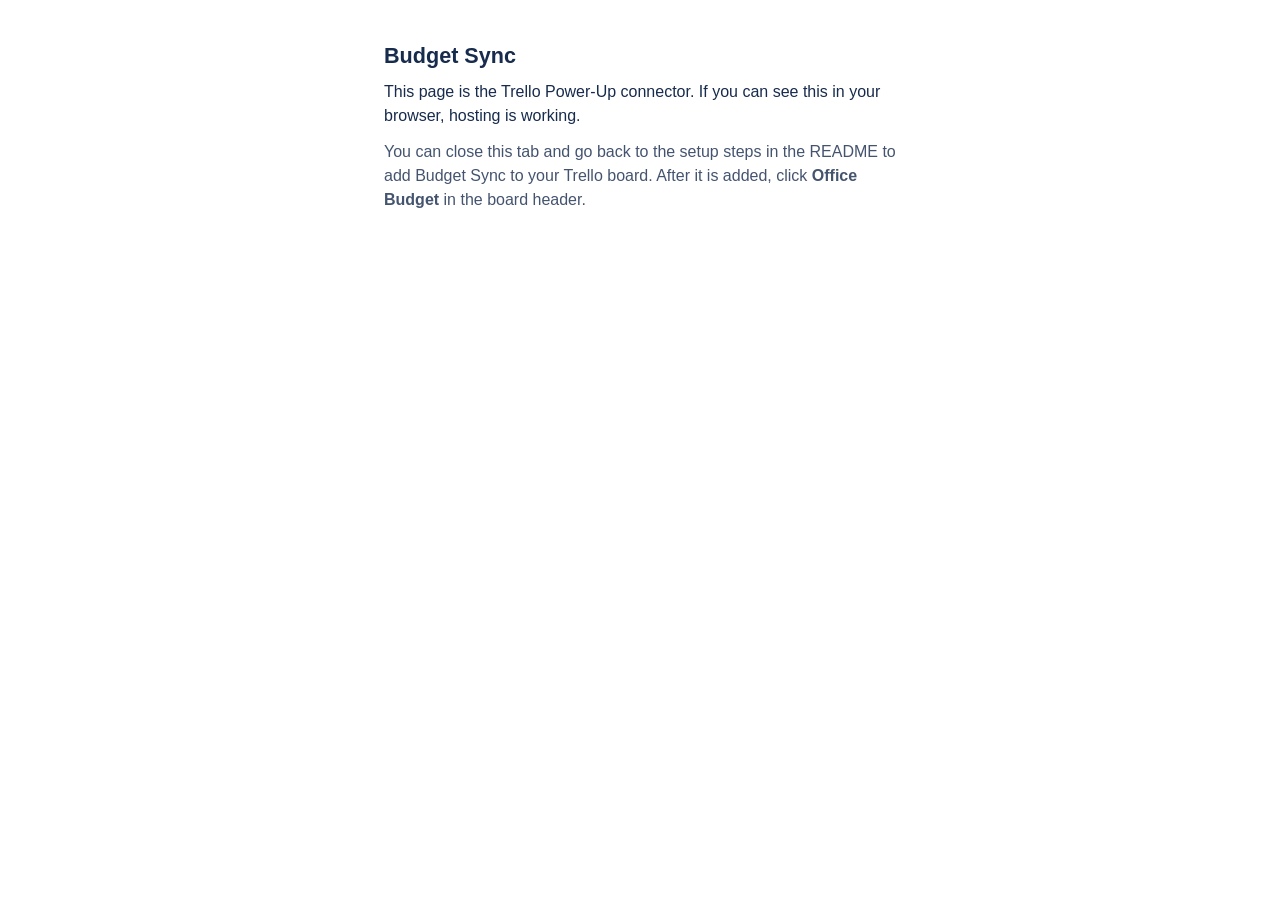
<file: index.html>
<!DOCTYPE html>
<html>
  <head>
    <meta charset="utf-8">
    <meta name="viewport" content="width=device-width, initial-scale=1">
    <title>Budget Sync</title>
    <script src="https://p.trellocdn.com/power-up.min.js"></script>
  </head>
  <body>
    <div id="hello" style="font-family:-apple-system,BlinkMacSystemFont,'Segoe UI',Roboto,sans-serif;max-width:32rem;margin:2.5rem auto;padding:0 1rem;color:#172b4d;line-height:1.5;">
      <h1 style="font-size:1.35rem;margin:0 0 .5rem;">Budget Sync</h1>
      <p style="margin:0 0 .75rem;">This page is the Trello Power-Up connector. If you can see this in your browser, hosting is working.</p>
      <p style="margin:0;color:#44546f;">You can close this tab and go back to the setup steps in the README to add Budget Sync to your Trello board. After it is added, click <strong>Office Budget</strong> in the board header.</p>
    </div>
    <script src="./js/budget.js?v=20261128d"></script>
    <script src="./js/client.js?v=20261128d"></script>
  </body>
</html>
</file>
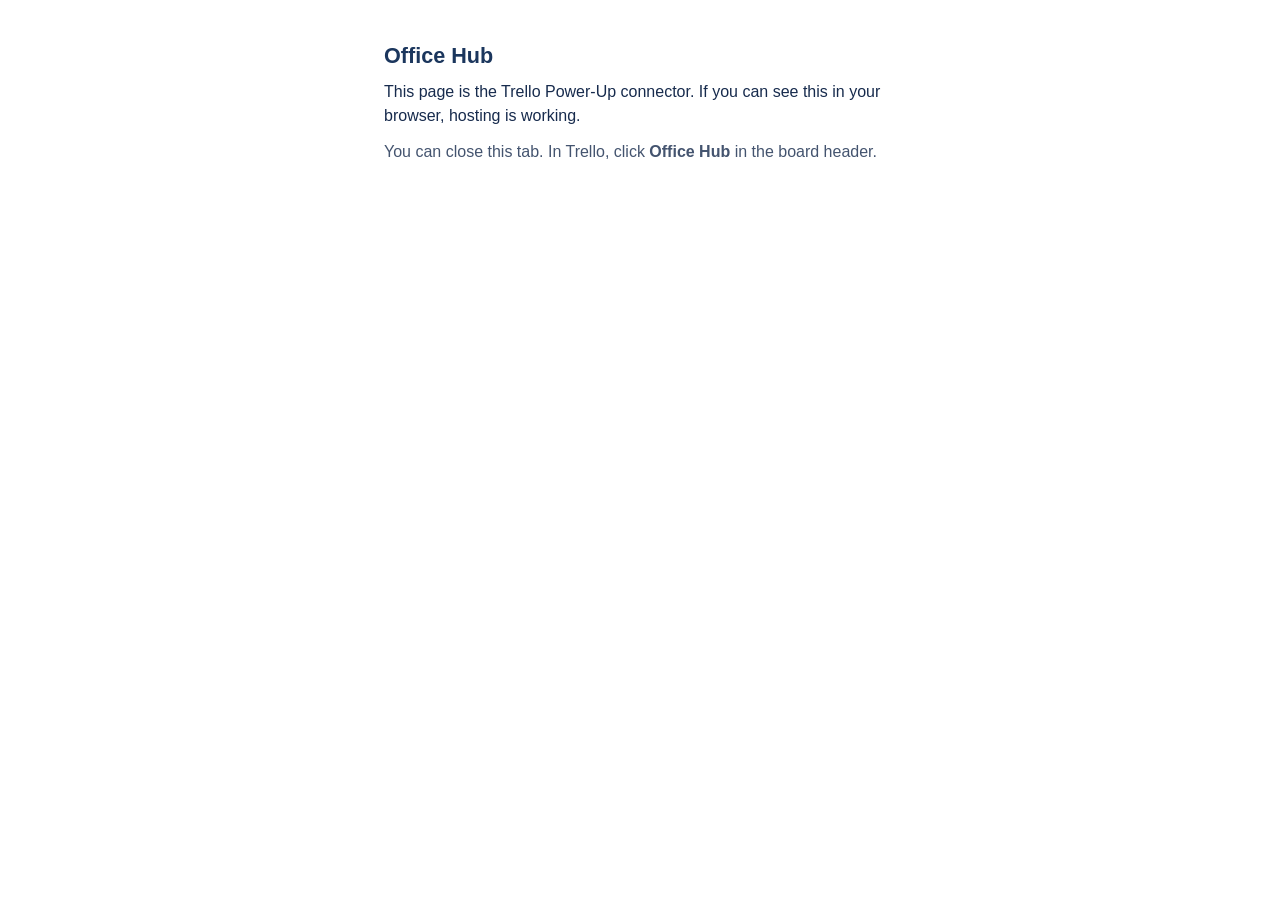
<file: documents/index.html>
<!DOCTYPE html>
<html>
  <head>
    <meta charset="utf-8">
    <meta name="viewport" content="width=device-width, initial-scale=1">
    <title>Office Hub</title>
    <script src="https://p.trellocdn.com/power-up.min.js"></script>
  </head>
  <body>
    <div style="font-family:-apple-system,BlinkMacSystemFont,'Segoe UI',Roboto,sans-serif;max-width:32rem;margin:2.5rem auto;padding:0 1rem;color:#172b4d;line-height:1.5;">
      <h1 style="font-size:1.35rem;margin:0 0 .5rem;color:#1b365d;">Office Hub</h1>
      <p style="margin:0 0 .75rem;">This page is the Trello Power-Up connector. If you can see this in your browser, hosting is working.</p>
      <p style="margin:0;color:#44546f;">You can close this tab. In Trello, click <strong>Office Hub</strong> in the board header.</p>
    </div>
    <script src="./js/cloud.js?v=20261128f"></script>
    <script src="./js/docs.js?v=20261128f"></script>
    <script src="./js/client.js?v=20261128f"></script>
  </body>
</html>
</file>
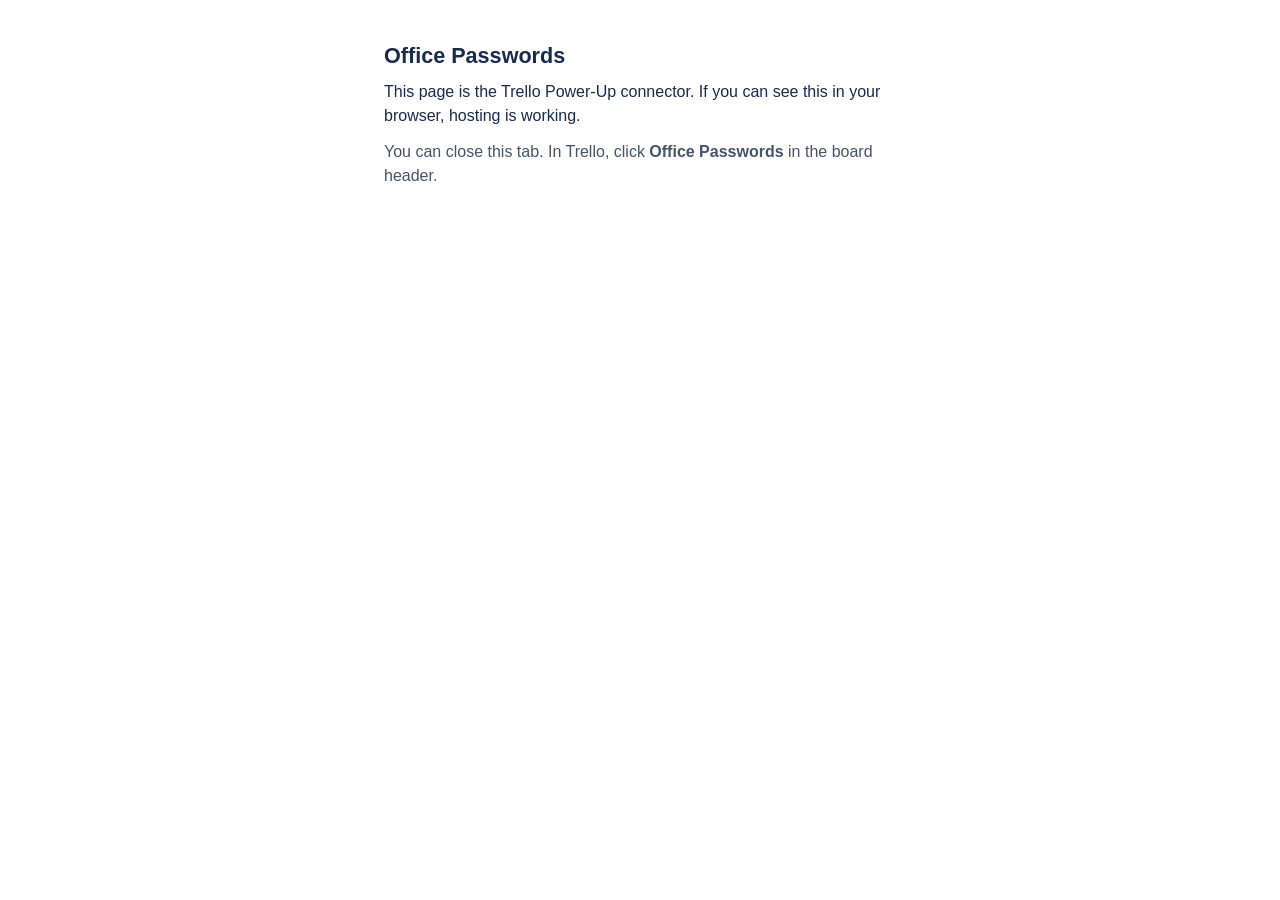
<file: passwords/index.html>
<!DOCTYPE html>
<html>
  <head>
    <meta charset="utf-8">
    <meta name="viewport" content="width=device-width, initial-scale=1">
    <title>Office Passwords</title>
    <script src="https://p.trellocdn.com/power-up.min.js"></script>
  </head>
  <body>
    <div style="font-family:-apple-system,BlinkMacSystemFont,'Segoe UI',Roboto,sans-serif;max-width:32rem;margin:2.5rem auto;padding:0 1rem;color:#172b4d;line-height:1.5;">
      <h1 style="font-size:1.35rem;margin:0 0 .5rem;">Office Passwords</h1>
      <p style="margin:0 0 .75rem;">This page is the Trello Power-Up connector. If you can see this in your browser, hosting is working.</p>
      <p style="margin:0;color:#44546f;">You can close this tab. In Trello, click <strong>Office Passwords</strong> in the board header.</p>
    </div>
    <script src="./js/vault.js?v=20261128c"></script>
    <script src="./js/client.js?v=20261128c"></script>
  </body>
</html>
</file>
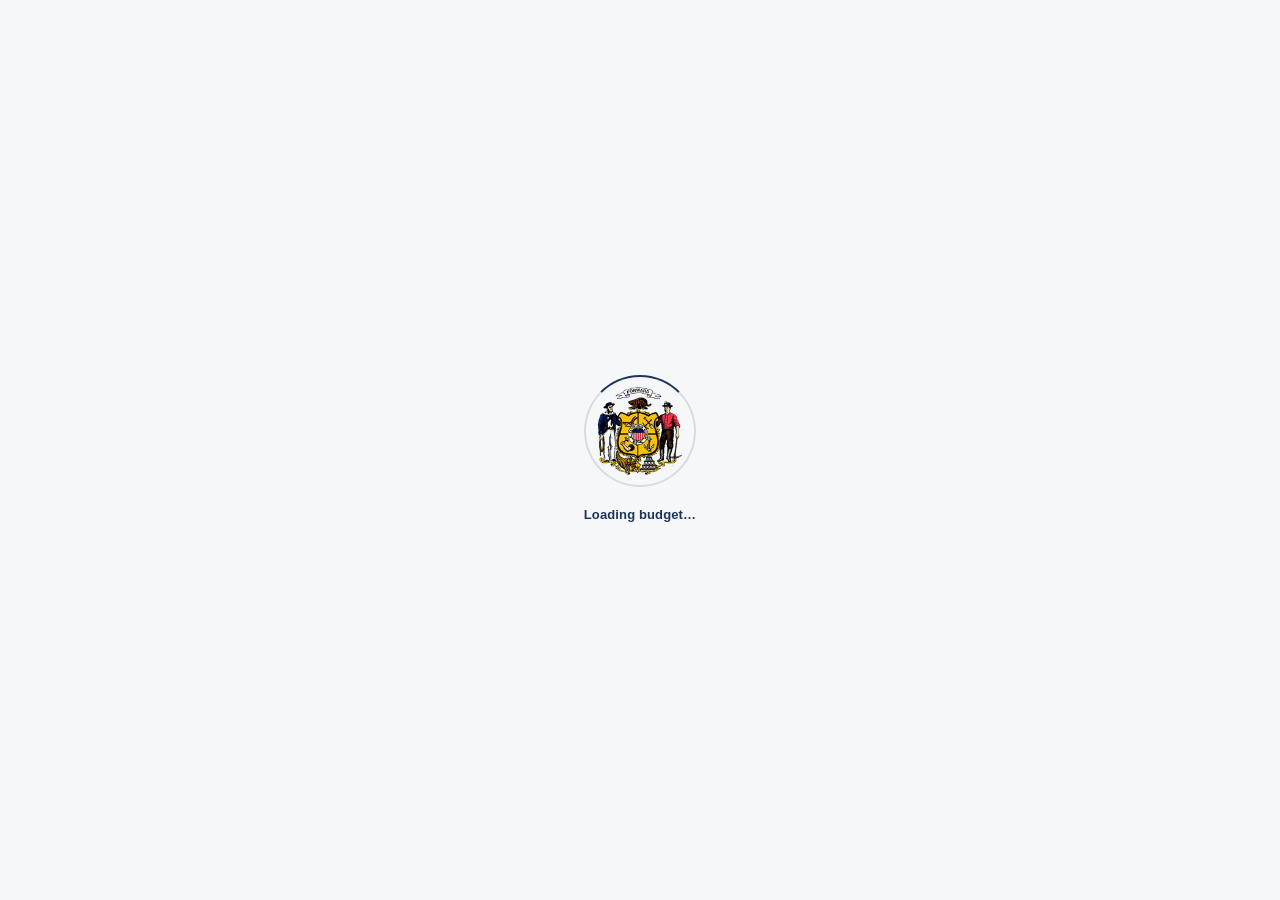
<file: budget.html>
<!DOCTYPE html>
<html>
  <head>
    <meta charset="utf-8">
    <meta name="viewport" content="width=device-width, initial-scale=1">
    <title>Office Budget</title>
    <style>
      /* Loading screen: inline so it paints before any script or stylesheet loads. */
      #app-loader { position: fixed; inset: 0; z-index: 50; display: flex; flex-direction: column; align-items: center; justify-content: center; gap: 18px; background: var(--bg, #f6f7f9); transition: opacity .35s ease; font-family: ui-sans-serif, Inter, -apple-system, BlinkMacSystemFont, "Segoe UI", "Helvetica Neue", Helvetica, Arial, sans-serif; }
      #app-loader.is-done { opacity: 0; pointer-events: none; }
      #app-loader .loader-seal { position: relative; width: 112px; height: 112px; }
      #app-loader .loader-seal img { position: absolute; inset: 12px; width: 88px; height: 88px; animation: loader-pulse 1.8s ease-in-out infinite; }
      #app-loader .loader-ring { position: absolute; inset: 0; border-radius: 50%; border: 2px solid rgba(27, 54, 93, .14); border-top-color: #1b365d; animation: loader-spin 1.1s linear infinite; }
      #app-loader .loader-text { margin: 0; font-size: 13px; font-weight: 550; color: #1b365d; letter-spacing: .01em; }
      @keyframes loader-spin { to { transform: rotate(360deg); } }
      @keyframes loader-pulse { 0%, 100% { transform: scale(1); opacity: 1; } 50% { transform: scale(.96); opacity: .85; } }
      @media (prefers-reduced-motion: reduce) { #app-loader .loader-ring, #app-loader .loader-seal img { animation-duration: 3s; } }
    </style>
    <link rel="stylesheet" href="./css/app.css?v=20261128d">
    <link rel="stylesheet" href="./css/report.css?v=20261128d">
    <script src="https://p.trellocdn.com/power-up.min.js"></script>
  </head>
  <body>
    <div id="app-loader" role="status" aria-live="polite">
      <div class="loader-seal"><span class="loader-ring"></span><img src="./img/wi-seal-loader.png?v=20261128d" width="88" height="88" alt=""></div>
      <p class="loader-text">Loading budget…</p>
    </div>
    <p id="cloud-error" class="banner banner-over" role="alert" hidden></p>
    <div id="app">
      <div id="view-setup" class="view" hidden>
        <div class="setup-card">
          <h1>Set up the office biennium budget</h1>
          <p class="lede">This budget lives on the board, not on a card. Anyone with the board can open it from the <strong>Office Budget</strong> button in the header.</p>
          <form id="setup-form">
            <div class="field">
              <label for="setup-total">Biennium budget</label>
              <input id="setup-total" type="text" inputmode="decimal" required value="25000">
              <span class="hint">Starts at $25,000. You can change this if the state allocation changes.</span>
            </div>
            <div class="field">
              <label for="setup-starting">Already spent (from state report)</label>
              <input id="setup-starting" type="text" inputmode="decimal" placeholder="0  (e.g. 22473.29)">
              <span class="hint">The October 2026 report (AD35) was $22,473.29. New expenses are logged on top of this amount.</span>
            </div>
            <div id="setup-error" class="error" role="alert"></div>
            <button type="submit" class="primary">Save and open budget</button>
          </form>
        </div>
      </div>

      <div id="view-budget" class="view" hidden>
        <aside class="sidebar" aria-label="Budget sections">
          <div class="sidebar-brand">
            <img class="sidebar-logo" src="./img/wi-seal.png?v=20261128d" width="192" height="200" alt="Wisconsin state seal">
            <span class="sidebar-title">Rep. Callahan<span class="sidebar-break"></span> Office Budget</span>
          </div>
          <nav class="sidebar-nav">
            <button type="button" class="nav-btn is-active" data-section="overview" aria-current="page">
              <svg width="16" height="16" viewBox="0 0 24 24" fill="none" stroke="currentColor" stroke-width="1.75" stroke-linecap="round" stroke-linejoin="round" aria-hidden="true"><path d="M4 10.5 12 4l8 6.5V20a1 1 0 0 1-1 1h-5v-6H10v6H5a1 1 0 0 1-1-1v-9.5z"/></svg>
              Overview
            </button>
            <button type="button" class="nav-btn" data-section="budget">
              <svg width="16" height="16" viewBox="0 0 24 24" fill="none" stroke="currentColor" stroke-width="1.75" stroke-linecap="round" stroke-linejoin="round" aria-hidden="true">
                <rect x="3" y="8" width="18" height="12" rx="2"/>
                <path d="M3 10V7.5A2.5 2.5 0 0 1 5.5 5H16"/>
                <circle cx="16.5" cy="14" r="1.25"/>
              </svg>
              Budget
            </button>
            <button type="button" class="nav-btn" data-section="expenses">
              <svg width="16" height="16" viewBox="0 0 24 24" fill="none" stroke="currentColor" stroke-width="1.75" stroke-linecap="round" stroke-linejoin="round" aria-hidden="true"><path d="M8 6h13M8 12h13M8 18h13M3.5 6h.01M3.5 12h.01M3.5 18h.01"/></svg>
              Expenses
            </button>
            <button type="button" class="nav-btn" data-section="categories">
              <svg width="16" height="16" viewBox="0 0 24 24" fill="none" stroke="currentColor" stroke-width="1.75" stroke-linecap="round" stroke-linejoin="round" aria-hidden="true"><path d="M4 20V10M10 20V4M16 20v-7M22 20H2"/></svg>
              Categories
            </button>
            <button type="button" class="nav-btn" data-section="reports">
              <svg width="16" height="16" viewBox="0 0 24 24" fill="none" stroke="currentColor" stroke-width="1.75" stroke-linecap="round" stroke-linejoin="round" aria-hidden="true"><path d="M7 3h7l5 5v13a1 1 0 0 1-1 1H7a1 1 0 0 1-1-1V4a1 1 0 0 1 1-1z"/><path d="M14 3v5h5M9 13h6M9 17h6"/></svg>
              Reports
            </button>
            <button type="button" class="nav-btn" data-section="settings">
              <svg width="16" height="16" viewBox="0 0 24 24" fill="none" stroke="currentColor" stroke-width="1.75" stroke-linecap="round" stroke-linejoin="round" aria-hidden="true"><circle cx="12" cy="12" r="3"/><path d="M12 3v2M12 19v2M4.9 6.3l1.5 1.5M17.6 16.2l1.5 1.5M3 12h2M19 12h2M4.9 17.7l1.5-1.5M17.6 7.8l1.5-1.5"/></svg>
              Settings
            </button>
          </nav>
        </aside>

        <div class="app-main">
          <div id="banners"></div>
          <p id="app-toast" class="banner" hidden role="status"></p>

          <section id="section-overview" class="app-section is-active" data-section-panel="overview">
            <header class="summary-card">
              <div class="summary-metrics">
                <div class="metric">
                  <span class="metric-label">Left</span>
                  <span id="hero-left" class="metric-value pill pill-green">$0</span>
                </div>
                <div class="metric">
                  <span class="metric-label">Spent</span>
                  <span id="hero-spent" class="metric-value pill pill-red">$0</span>
                </div>
                <div class="metric">
                  <span class="metric-label">Remaining</span>
                  <span id="hero-remain" class="metric-value">0%</span>
                </div>
                <div class="metric">
                  <span class="metric-label">Biennium budget</span>
                  <span id="hero-total" class="metric-value is-quiet">$25,000</span>
                </div>
                <div class="metric metric-period">
                  <span class="metric-label">Period</span>
                  <span id="hero-period" class="metric-value is-quiet is-period">—</span>
                </div>
              </div>
              <div class="used-row">
                <div class="used-track" aria-hidden="true"><div id="hero-bar" class="used-bar"></div></div>
                <span id="hero-used" class="used-label">0% used</span>
              </div>
            </header>
            <div class="workspace">
              <section class="expenses-col" aria-label="Recent expenses">
                <div class="col-head">
                  <div>
                    <h2>Recent expenses</h2>
                    <p class="col-sub">The latest items logged in this period.</p>
                  </div>
                  <button type="button" id="view-all-expenses" class="ghost-btn">View all</button>
                </div>
                <div id="recent-table-wrap" class="table-wrap"></div>
              </section>
              <div id="form-slot-overview" class="form-slot">
        <aside id="expense-panel" class="panel panel-accent">
          <h2 id="form-heading">
            <svg width="16" height="16" viewBox="0 0 24 24" fill="none" stroke="currentColor" stroke-width="1.85" stroke-linecap="round" aria-hidden="true">
              <path d="M12 5v14M5 12h14"/>
            </svg>
            Add expense
          </h2>
          <form id="expense-form">
            <div class="field-row">
              <div class="field">
                <label for="exp-date">Date</label>
                <input id="exp-date" type="date" required>
              </div>
              <div class="field">
                <label for="exp-amount">Amount</label>
                <input id="exp-amount" type="number" inputmode="decimal" min="0.01" step="0.01" required placeholder="0.00">
              </div>
            </div>
            <div class="field">
              <label for="exp-desc">Description</label>
              <input id="exp-desc" type="text" maxlength="80" required placeholder="What was this for?">
            </div>
            <div class="field">
              <label for="exp-category">Category</label>
              <select id="exp-category" required>
                <option value="">Choose a category</option>
              </select>
              <input id="exp-other" type="text" maxlength="40" placeholder="Describe the category" hidden>
            </div>
            <p class="hint">Entered by: <strong id="exp-by">you</strong></p>
            <div id="exp-error" class="error" role="alert"></div>
            <div class="form-actions">
              <button type="submit" id="exp-save" class="primary">Save expense</button>
              <button type="button" id="exp-cancel" class="ghost-btn" hidden>Cancel</button>
              <button type="button" id="exp-delete" class="ghost-btn danger" hidden>Delete</button>
            </div>
          </form>
        </aside>
              </div>
            </div>
          </section>

          <section id="section-budget" class="app-section" data-section-panel="budget" hidden>
            <header class="summary-card">
              <div class="summary-metrics plan-metrics">
                <div class="metric">
                  <span class="metric-label">Biennium budget</span>
                  <span id="plan-biennium" class="metric-value is-quiet">$25,000</span>
                </div>
                <div class="metric">
                  <span class="metric-label">Total planned</span>
                  <span id="plan-total" class="metric-value is-quiet">$0</span>
                </div>
                <div class="metric">
                  <span class="metric-label">Unallocated</span>
                  <span id="plan-unallocated" class="metric-value">$0</span>
                </div>
              </div>
              <p id="plan-warn" class="banner banner-warn" hidden></p>
              <p id="plan-note" class="col-sub plan-note"></p>
            </header>
            <div class="workspace">
              <section class="expenses-col" aria-label="Planned categories">
                <div class="col-head">
                  <div>
                    <h2>Planned categories</h2>
                    <p class="col-sub">Set an amount for each category, then log expenses against it.</p>
                  </div>
                </div>
                <div id="plan-list" class="table-wrap"></div>
              </section>
              <div class="form-slot">
                <section class="panel panel-accent">
                  <h2 id="plan-form-heading">Add category</h2>
                  <form id="plan-form">
                    <div class="field">
                      <label for="plan-name">Category name</label>
                      <input id="plan-name" type="text" maxlength="40" required placeholder="e.g. Facebook ads">
                    </div>
                    <div class="field">
                      <label for="plan-amount">Planned amount</label>
                      <input id="plan-amount" type="text" inputmode="decimal" required placeholder="0.00">
                    </div>
                    <div class="field">
                      <label for="plan-group">Group (optional)</label>
                      <select id="plan-group">
                        <option value="">No group</option>
                      </select>
                    </div>
                    <div id="plan-error" class="error" role="alert"></div>
                    <div class="form-actions">
                      <button type="submit" id="plan-save" class="primary">Save category</button>
                      <button type="button" id="plan-cancel" class="ghost-btn" hidden>Cancel</button>
                    </div>
                  </form>
                </section>
                <section class="panel">
                  <h2>Unplanned spending</h2>
                  <div id="plan-unplanned"></div>
                </section>
              </div>
            </div>
          </section>

          <section id="section-expenses" class="app-section" data-section-panel="expenses" hidden>
            <div class="workspace">
              <section class="expenses-col" aria-label="Expenses">
                <div class="col-head">
                  <div>
                    <h2 id="expense-heading">Expenses</h2>
                    <p id="expense-sub" class="col-sub"></p>
                  </div>
                </div>
                <div id="expense-table-wrap" class="table-wrap"></div>
              </section>
              <div id="form-slot-expenses" class="form-slot"></div>
            </div>
          </section>

          <section id="section-categories" class="app-section" data-section-panel="categories" hidden>
            <section class="panel panel-wide">
              <h2>Spend by category</h2>
              <p class="col-sub">A read-only look at where spending went this period, including amounts already on each category. To plan amounts for the biennium, use the Budget page.</p>
              <div id="category-totals"></div>
            </section>
          </section>

          <section id="section-reports" class="app-section report-section" data-section-panel="reports" hidden>
            <div class="toolbar no-print">
              <div class="toolbar-copy">
                <h2>Session report</h2>
                <p class="col-sub">Preview the printable report for this period. Save a PDF before you reset for the next session.</p>
              </div>
              <div class="toolbar-actions">
                <button type="button" id="print-btn" class="primary">Print / Save as PDF</button>
                <button type="button" id="confirm-reset-btn" class="confirm">I've saved the report, reset for next session</button>
                <button type="button" id="back-btn" class="ghost-btn">Back to overview</button>
              </div>
              <div id="report-error" class="error" role="alert"></div>
            </div>
            <article id="report" class="page"></article>
          </section>

          <section id="section-settings" class="app-section" data-section-panel="settings" hidden>
            <div class="stack">
            <section class="panel settings-card">
              <h2>Budget settings</h2>
              <form id="settings-form">
                <div class="field">
                  <label for="set-total">Biennium budget</label>
                  <input id="set-total" type="text" inputmode="decimal" required>
                </div>
                <div class="field">
                  <label for="set-starting">Already spent (from state report)</label>
                  <input id="set-starting" type="text" inputmode="decimal" required>
                  <span class="hint">The October 2026 report (AD35) was $22,473.29.</span>
                </div>
                <div class="field-row">
                  <div class="field">
                    <label>Period start</label>
                    <p id="set-period-start" class="static-value">—</p>
                  </div>
                  <div class="field">
                    <label>Next biennium</label>
                    <p id="set-period-end" class="static-value">—</p>
                  </div>
                </div>
                <p class="hint">Period dates change when you reset the budget from Reports, after saving the session report.</p>
                <div id="set-error" class="error" role="alert"></div>
                <button type="submit" class="primary">Save settings</button>
              </form>
              <div class="more-divider"></div>
              <h3 class="subhead">Monthly update</h3>
              <p class="hint">Paste the Apps Script web app URL (it should look like https://script.google.com/macros/s/…/exec). Each time you open Office Budget — and after you add, edit, or delete an expense — a snapshot of the current month is saved. On the last day of the month, Apps Script emails that snapshot. Expenses entered after the last open will not be in the email until someone opens the app. Use Send update now to email the current month right away.</p>
              <form id="webhook-form">
                <div class="field">
                  <label for="webhook-url">Webhook URL</label>
                  <input id="webhook-url" class="webhook-url" type="url" placeholder="https://script.google.com/macros/s/…/exec" autocomplete="off">
                </div>
                <div class="form-actions">
                  <button type="submit" class="primary" id="webhook-save">Save URL</button>
                  <button type="button" class="ghost-btn" id="webhook-send">Send update now</button>
                </div>
              </form>
              <p class="hint" id="webhook-status"></p>
              <p class="error" id="webhook-error" role="alert"></p>
              <div class="more-divider"></div>
              <h3 class="subhead">Office categories</h3>
              <p class="hint">If the office category list is missing or incomplete, restore it. Categories you already have are kept and not duplicated. Starting spend is filled in only on categories that have no spending yet.</p>
              <button type="button" id="restore-cats-btn" class="ghost-btn">Restore office categories</button>
              <div class="more-divider"></div>
              <h3 class="subhead">Archive</h3>
              <p class="hint">Fold logged expenses into Already spent and clear the list. Totals stay the same. Use this if storage is getting full.</p>
              <button type="button" id="rollup-btn" class="ghost-btn">Archive / roll up</button>
              <div class="more-divider"></div>
              <button type="button" id="remove-btn" class="ghost-btn danger">Remove budget from this board</button>
              <p class="hint" id="storage-help">Expenses are stored on a Trello card named “Budget Storage 1 – Don't delete (budget data)”. Add that card once, then reopen Office Budget. You can archive the card so it stays off the board — just don’t delete it. If one card fills up, add “Budget Storage 2 – Don't delete (budget data)” the same way.</p>
              <p id="storage-line" class="storage"></p>
              <p id="app-version" class="version-line"></p>
            </section>
            </div>
          </section>
        </div>

      </div>
    </div>
    <script src="./js/cloud.js?v=20261128d"></script>
    <script src="./js/budget.js?v=20261128d"></script>
    <script src="./js/app.js?v=20261128d"></script>
  </body>
</html>
</file>
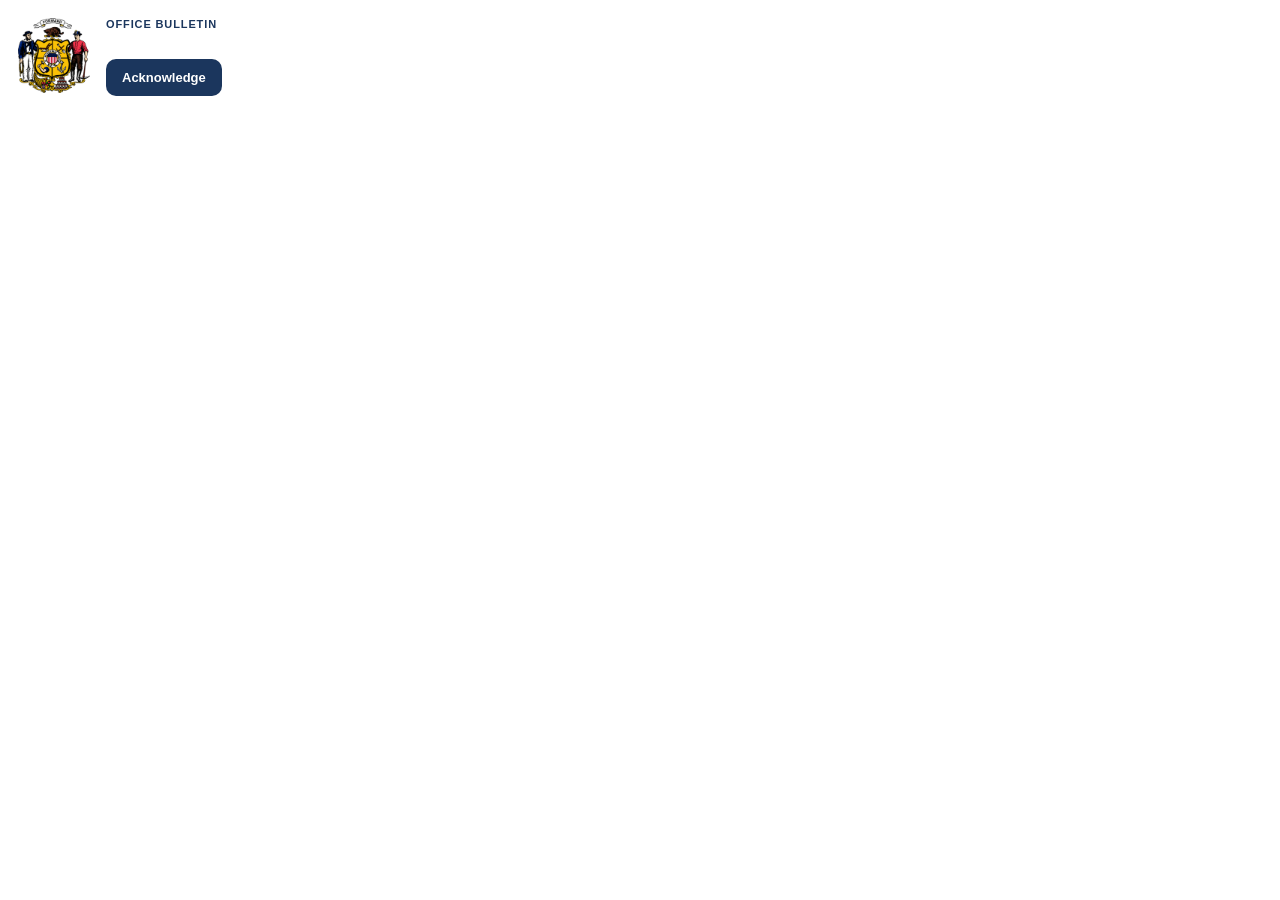
<file: bulletin-popup.html>
<!DOCTYPE html>
<html>
  <head>
    <meta charset="utf-8">
    <meta name="viewport" content="width=device-width, initial-scale=1">
    <title>Office Bulletin</title>
    <link rel="stylesheet" href="./css/bulletin-popup.css?v=20261128f">
    <script src="https://p.trellocdn.com/power-up.min.js"></script>
  </head>
  <body>
    <div id="wrap">
      <img class="bp-seal" src="./img/wi-seal.png?v=20261128f" width="192" height="200" alt="">
      <div class="bp-body">
        <p class="bp-kicker">Office Bulletin</p>
        <h1 class="bp-title" id="bp-title"></h1>
        <p class="bp-msg" id="bp-msg"></p>
        <p class="bp-count" id="bp-count" hidden></p>
        <p class="bp-error" id="bp-error" role="alert"></p>
        <div class="bp-actions">
          <a class="btn ghost" id="bp-link" href="#" target="_blank" rel="noopener noreferrer" hidden>Click here</a>
          <button type="button" class="primary" id="bp-ack">Acknowledge</button>
        </div>
      </div>
    </div>
    <script src="./js/cloud.js?v=20261128f"></script>
    <script src="./js/docs.js?v=20261128f"></script>
    <script src="./js/bulletin-popup.js?v=20261128f"></script>
  </body>
</html>
</file>
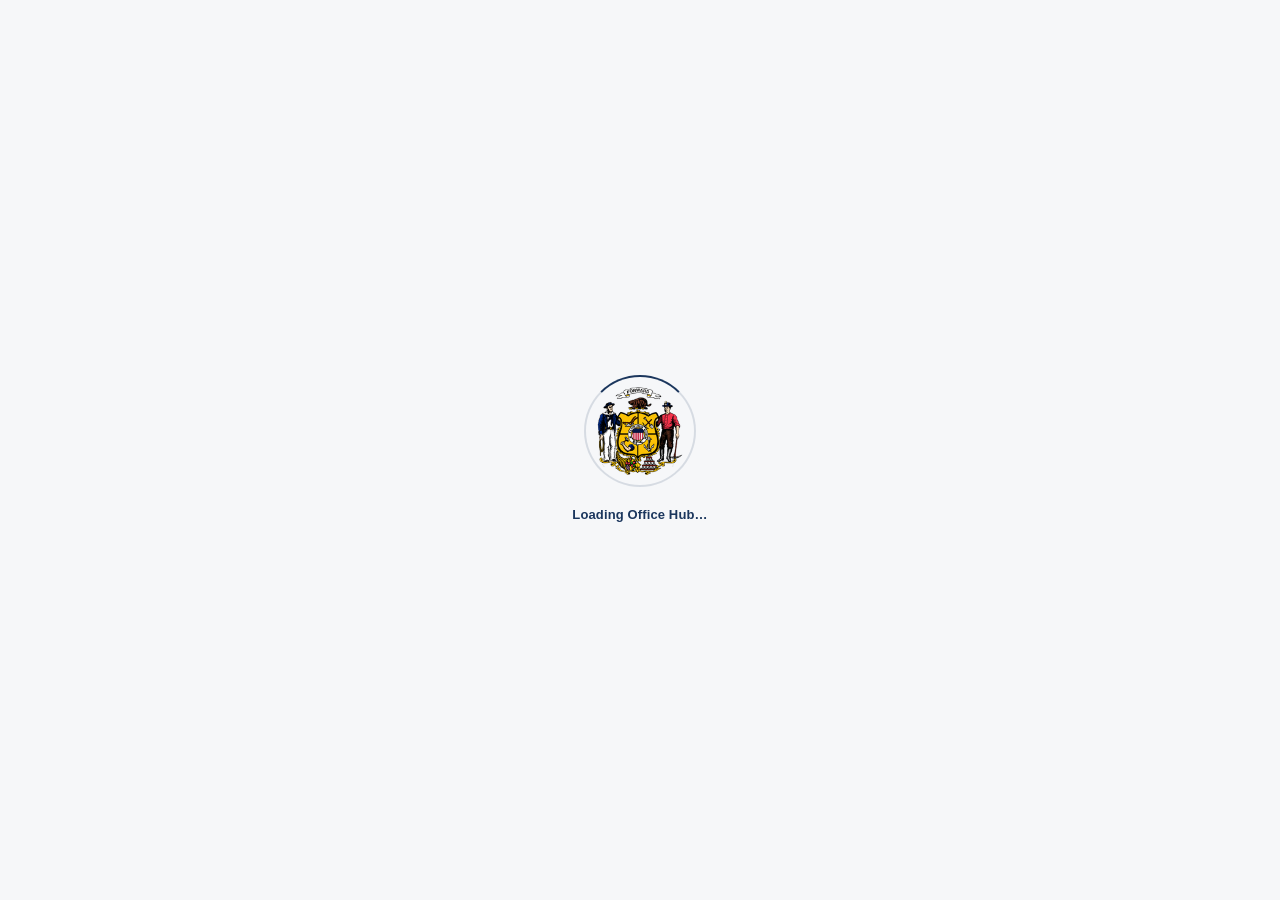
<file: documents.html>
<!DOCTYPE html>
<html>
  <head>
    <meta charset="utf-8">
    <meta name="viewport" content="width=device-width, initial-scale=1">
    <title>Office Hub</title>
    <link rel="stylesheet" href="./css/app.css?v=20261128f">
    <style>
      /* Loading screen: inline so it paints before any script or stylesheet loads. */
      #app-loader { position: fixed; inset: 0; z-index: 50; display: flex; flex-direction: column; align-items: center; justify-content: center; gap: 18px; background: var(--bg, #f4f6f9); transition: opacity .35s ease; font-family: ui-sans-serif, Inter, -apple-system, BlinkMacSystemFont, "Segoe UI", "Helvetica Neue", Helvetica, Arial, sans-serif; }
      #app-loader.is-done { opacity: 0; pointer-events: none; }
      #app-loader .loader-seal { position: relative; width: 112px; height: 112px; }
      #app-loader .loader-seal img { position: absolute; inset: 12px; width: 88px; height: 88px; animation: loader-pulse 1.8s ease-in-out infinite; }
      #app-loader .loader-ring { position: absolute; inset: 0; border-radius: 50%; border: 2px solid rgba(27, 54, 93, .14); border-top-color: #1b365d; animation: loader-spin 1.1s linear infinite; }
      #app-loader .loader-text { margin: 0; font-size: 13px; font-weight: 550; color: #1b365d; letter-spacing: .01em; }
      @keyframes loader-spin { to { transform: rotate(360deg); } }
      @keyframes loader-pulse { 0%, 100% { transform: scale(1); opacity: 1; } 50% { transform: scale(.96); opacity: .85; } }
      @media (prefers-reduced-motion: reduce) { #app-loader .loader-ring, #app-loader .loader-seal img { animation-duration: 3s; } }
    </style>
    <script src="https://p.trellocdn.com/power-up.min.js"></script>
  </head>
  <body>
    <div id="app-loader" role="status" aria-live="polite">
      <div class="loader-seal"><span class="loader-ring"></span><img src="./img/wi-seal-loader.png?v=20261128f" width="88" height="88" alt=""></div>
      <p class="loader-text">Loading Office Hub…</p>
    </div>
    <div id="app">
      <aside class="sidebar" aria-label="Sections">
        <div class="sidebar-brand">
          <img class="sidebar-logo" src="./img/wi-seal.png?v=20261128f" width="192" height="200" alt="Wisconsin state seal">
          <span class="sidebar-title">Rep. Callahan<span class="sidebar-break"></span> Office Hub</span>
        </div>
        <nav class="sidebar-nav">
          <button type="button" class="nav-btn is-active" data-section="announcements" aria-current="page">
            <svg width="16" height="16" viewBox="0 0 24 24" fill="none" stroke="currentColor" stroke-width="1.75" stroke-linecap="round" stroke-linejoin="round" aria-hidden="true"><path d="M4 8v6h2.5L14 19V3L6.5 8H4z"/><path d="M16.2 8.2a4.2 4.2 0 0 1 0 5.6"/><path d="M18.4 6.4a7.2 7.2 0 0 1 0 9.2"/></svg>
            Announcements
            <span class="nav-badge" id="ann-nav-count" hidden></span>
          </button>
          <button type="button" class="nav-btn" data-section="docs">
            <svg width="16" height="16" viewBox="0 0 24 24" fill="none" stroke="currentColor" stroke-width="1.75" stroke-linecap="round" stroke-linejoin="round" aria-hidden="true"><path d="M7 3h7l4 4v14H7z"/><path d="M14 3v4h4"/><path d="M10 12h5M10 16h5"/></svg>
            All Documents
          </button>
          <button type="button" class="nav-btn" data-section="settings">
            <svg width="16" height="16" viewBox="0 0 24 24" fill="none" stroke="currentColor" stroke-width="1.75" stroke-linecap="round" stroke-linejoin="round" aria-hidden="true"><circle cx="12" cy="12" r="3"/><path d="M19.4 15a1.7 1.7 0 0 0 .3 1.9l.1.1a2 2 0 1 1-2.8 2.8l-.1-.1a1.7 1.7 0 0 0-1.9-.3 1.7 1.7 0 0 0-1 1.5V21a2 2 0 1 1-4 0v-.1a1.7 1.7 0 0 0-1.1-1.5 1.7 1.7 0 0 0-1.9.3l-.1.1a2 2 0 1 1-2.8-2.8l.1-.1a1.7 1.7 0 0 0 .3-1.9 1.7 1.7 0 0 0-1.5-1H3a2 2 0 1 1 0-4h.1a1.7 1.7 0 0 0 1.5-1.1 1.7 1.7 0 0 0-.3-1.9l-.1-.1a2 2 0 1 1 2.8-2.8l.1.1a1.7 1.7 0 0 0 1.9.3H9a1.7 1.7 0 0 0 1-1.5V3a2 2 0 1 1 4 0v.1a1.7 1.7 0 0 0 1 1.5 1.7 1.7 0 0 0 1.9-.3l.1-.1a2 2 0 1 1 2.8 2.8l-.1.1a1.7 1.7 0 0 0-.3 1.9V9a1.7 1.7 0 0 0 1.5 1H21a2 2 0 1 1 0 4h-.1a1.7 1.7 0 0 0-1.5 1z"/></svg>
            Settings
          </button>
        </nav>
        <div class="sidebar-foot"><span id="side-count"></span></div>
      </aside>

      <main class="app-main" id="main">
        <div id="banner" class="banner" hidden></div>

        <section class="app-section" data-section-panel="docs" hidden>
          <div class="page-head">
            <h1>Office Hub</h1>
            <div class="head-actions">
              <button type="button" class="primary" id="btn-add">+ Add document</button>
            </div>
          </div>
          <div id="bulletin-banners" class="bulletin-banners"></div>
          <div class="toolbar">
            <input id="search" type="search" placeholder="Search documents" aria-label="Search documents" autocomplete="off">
          </div>
          <div class="chips" id="chips" role="group" aria-label="Filter by category"></div>
          <div id="list" class="list"></div>
        </section>

        <section class="app-section" data-section-panel="announcements">
          <div class="page-head">
            <h1>Announcements</h1>
            <div class="head-actions">
              <button type="button" class="primary" id="btn-bulletin" hidden>+ Post announcement</button>
            </div>
          </div>
          <div id="announcements-list" class="list"></div>
        </section>

        <section class="app-section" data-section-panel="settings" hidden>
          <div class="page-head"><h1>Settings</h1></div>
          <div class="card">
            <h2>Storage</h2>
            <div class="meter" role="img" id="meter-wrap"><div class="meter-fill" id="meter-fill"></div></div>
            <p class="meter-text" id="meter-text"></p>
            <p class="muted" id="meter-room"></p>
            <p class="muted" id="meter-cards"></p>
            <p class="red-note" id="storage-card-note">Extra storage cards must stay in an open list on the board (collapse the list if you like). Never archive the list or the cards: Power-Ups cannot see archived cards, and your documents would seem to disappear. Never delete them.</p>
          </div>
          <div class="card">
            <h2>Google storage</h2>
            <p class="muted" id="cloud-status"></p>
            <form id="cloud-form" class="cloud-form" autocomplete="off" hidden>
              <div class="field"><label for="cloud-url">Apps Script link</label><input id="cloud-url" type="text" placeholder="https://script.google.com/macros/s/…/exec" autocapitalize="off" spellcheck="false"></div>
              <button type="submit" class="primary">Save link</button>
            </form>
            <div id="cloud-error" class="error" role="alert"></div>
          </div>
          <div class="card">
            <h2>Document admin</h2>
            <p class="muted" id="admin-text"></p>
            <div class="row-actions" id="admin-actions"></div>
          </div>
          <div class="card">
            <h2>About</h2>
            <p class="muted" id="about-text">Documents live on Google Drive. This app only keeps the titles, links, signatures, and announcements. Staff see only their own signature and acknowledgements. That is hidden from view, not encrypted.</p>
            <p class="muted">Version <span id="ver"></span></p>
          </div>
        </section>

        <section class="doc-viewer" id="doc-viewer" hidden>
          <div class="viewer-bar">
            <button type="button" class="ghost" id="viewer-back">Back</button>
            <h1 id="viewer-title">Document</h1>
            <div class="viewer-actions">
              <div id="viewer-sign" class="viewer-sign"></div>
              <a class="viewer-external" id="viewer-external" href="#" target="_blank" rel="noopener noreferrer">Open in new tab</a>
            </div>
          </div>
          <div class="viewer-frame-wrap">
            <iframe id="viewer-frame" title="Document" allow="fullscreen"></iframe>
          </div>
        </section>
      </main>
    </div>

    <div class="overlay" id="form-overlay" hidden>
      <form class="dialog" id="doc-form" autocomplete="off">
        <h2 id="form-title">Add document</h2>
        <div class="field"><label for="f-title">Title</label><input id="f-title" type="text" maxlength="80" required placeholder="e.g. Office Policy Handbook"></div>
        <div class="field"><label for="f-url">Google Drive link</label><input id="f-url" type="text" maxlength="300" required placeholder="https://drive.google.com/..." inputmode="url"><p class="muted small-note">Drive files open inside Office Hub. Share them so Anyone with the link can view (or staff must be signed into a Google account with access).</p></div>
        <div class="field"><label for="f-desc">Description <span class="opt">(optional)</span></label><input id="f-desc" type="text" maxlength="140" placeholder="One short line"></div>
        <div class="field"><label for="f-cat">Category <span class="opt">(optional)</span></label><select id="f-cat"></select></div>
        <label class="check"><input type="checkbox" id="f-sign"> <span>Staff must sign</span></label>
        <p class="muted small-note" id="f-sign-note" hidden>Staff have already signed this document, so only the document admin can turn this off.</p>
        <label class="check" id="f-bump-wrap" hidden><input type="checkbox" id="f-bump"> <span>Mark as updated: everyone must sign again <span class="opt">(past signatures are kept as history)</span></span></label>
        <div id="form-error" class="error" role="alert"></div>
        <div class="dialog-actions">
          <button type="button" class="ghost" id="f-cancel">Cancel</button>
          <button type="submit" class="primary">Save</button>
        </div>
      </form>
    </div>

    <div class="overlay" id="sign-overlay" hidden>
      <form class="dialog small" id="sign-form" autocomplete="off">
        <h2 id="sign-title">Sign document</h2>
        <p class="ack">I have received, read, and understand this document.</p>
        <div class="field"><label for="s-name">Type your full name</label><input id="s-name" type="text" maxlength="60" required placeholder="First and last name"></div>
        <p class="muted small-note">Your signature is saved with today's date and time. You cannot undo it. You will be asked to sign again only if the office updates this document.</p>
        <div id="sign-error" class="error" role="alert"></div>
        <div class="dialog-actions">
          <button type="button" class="ghost" id="s-cancel">Cancel</button>
          <button type="submit" class="primary">Sign</button>
        </div>
      </form>
    </div>


    <div class="overlay" id="bulletin-overlay" hidden>
      <div class="dialog" id="bulletin-pop" role="dialog" aria-labelledby="bp-title">
        <p class="eyebrow">Office Bulletin</p>
        <h2 id="bp-title"></h2>
        <p class="bp-msg" id="bp-msg"></p>
        <div class="dialog-actions bp-actions">
          <a class="primary big" id="bp-link" href="#" target="_blank" rel="noopener noreferrer" hidden>Click here</a>
          <button type="button" class="ghost" id="bp-later">Later</button>
          <button type="button" class="primary" id="bp-ack">Acknowledge</button>
        </div>
      </div>
    </div>

    <div class="overlay" id="bull-form-overlay" hidden>
      <form class="dialog" id="bull-form" autocomplete="off">
        <h2 id="bull-form-title">Post announcement</h2>
        <div class="field"><label for="b-title">Title</label><input id="b-title" type="text" maxlength="80" required placeholder="e.g. Office closed Friday"></div>
        <div class="field"><label for="b-msg">Message</label><textarea id="b-msg" maxlength="400" required rows="5" placeholder="What should staff know?"></textarea></div>
        <div class="field"><label for="b-url">Link <span class="opt">(optional — shown as “Click here”)</span></label><input id="b-url" type="text" maxlength="300" placeholder="https://docs.google.com/forms/..." inputmode="url"></div>
        <label class="check" id="b-send-signal-wrap"><input type="checkbox" id="b-send-signal" checked> <span>Also send to Signal</span></label>
        <div id="bull-form-error" class="error" role="alert"></div>
        <div class="dialog-actions">
          <button type="button" class="ghost" id="b-cancel">Cancel</button>
          <button type="submit" class="primary">Post</button>
        </div>
      </form>
    </div>

    <div class="overlay" id="confirm-overlay" hidden>
      <div class="dialog small" role="alertdialog" aria-labelledby="confirm-title">
        <h2 id="confirm-title">Delete this document?</h2>
        <p class="muted" id="confirm-text"></p>
        <div class="dialog-actions">
          <button type="button" class="ghost" id="c-cancel">Cancel</button>
          <button type="button" class="danger" id="c-ok">Delete</button>
        </div>
      </div>
    </div>

    <div id="toast" class="toast" role="status" aria-live="polite" hidden></div>

    <script src="./js/cloud.js?v=20261128f"></script>
    <script src="./js/docs.js?v=20261128f"></script>
    <script src="./js/app.js?v=20261128f"></script>
  </body>
</html>
</file>
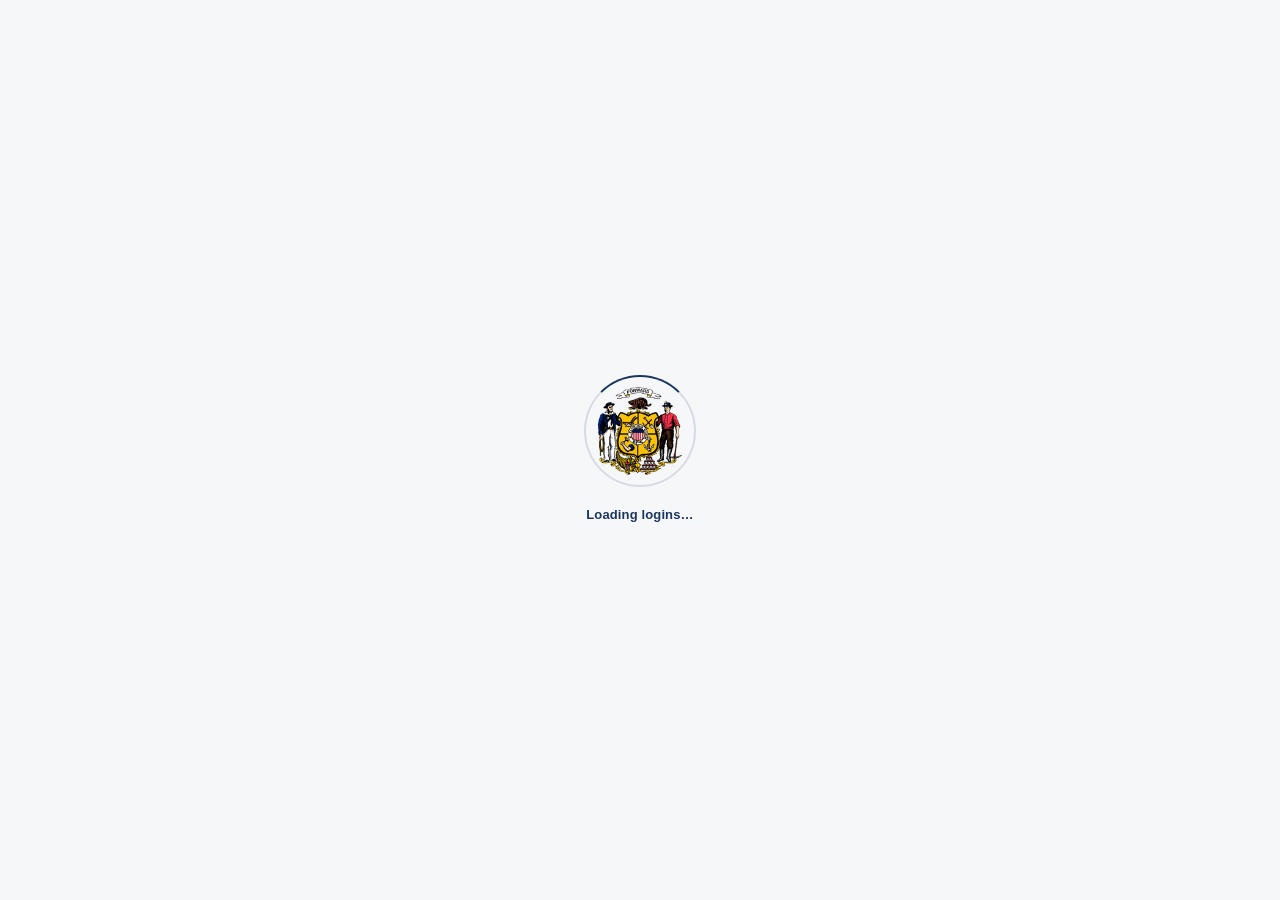
<file: passwords/logins.html>
<!DOCTYPE html>
<html>
  <head>
    <meta charset="utf-8">
    <meta name="viewport" content="width=device-width, initial-scale=1">
    <title>Office Passwords</title>
    <style>
      /* Loading screen: inline so it paints before any script or stylesheet loads. */
      #app-loader { position: fixed; inset: 0; z-index: 50; display: flex; flex-direction: column; align-items: center; justify-content: center; gap: 18px; background: var(--bg, #f6f7f9); transition: opacity .35s ease; font-family: ui-sans-serif, Inter, -apple-system, BlinkMacSystemFont, "Segoe UI", "Helvetica Neue", Helvetica, Arial, sans-serif; }
      #app-loader.is-done { opacity: 0; pointer-events: none; }
      #app-loader .loader-seal { position: relative; width: 112px; height: 112px; }
      #app-loader .loader-seal img { position: absolute; inset: 12px; width: 88px; height: 88px; animation: loader-pulse 1.8s ease-in-out infinite; }
      #app-loader .loader-ring { position: absolute; inset: 0; border-radius: 50%; border: 2px solid rgba(27, 54, 93, .14); border-top-color: #1b365d; animation: loader-spin 1.1s linear infinite; }
      #app-loader .loader-text { margin: 0; font-size: 13px; font-weight: 550; color: #1b365d; letter-spacing: .01em; }
      @keyframes loader-spin { to { transform: rotate(360deg); } }
      @keyframes loader-pulse { 0%, 100% { transform: scale(1); opacity: 1; } 50% { transform: scale(.96); opacity: .85; } }
      @media (prefers-reduced-motion: reduce) { #app-loader .loader-ring, #app-loader .loader-seal img { animation-duration: 3s; } }
    </style>
    <link rel="stylesheet" href="./css/app.css?v=20261128c">
    <script src="https://p.trellocdn.com/power-up.min.js"></script>
  </head>
  <body>
    <div id="app-loader" role="status" aria-live="polite">
      <div class="loader-seal"><span class="loader-ring"></span><img src="./img/wi-seal-loader.png?v=20261128c" width="88" height="88" alt=""></div>
      <p class="loader-text">Loading logins…</p>
    </div>
    <div id="app">
      <aside class="sidebar" aria-label="Sections">
        <div class="sidebar-brand">
          <img class="sidebar-logo" src="./img/wi-seal.png?v=20261128c" width="192" height="200" alt="Wisconsin state seal">
          <span class="sidebar-title">Rep. Callahan<span class="sidebar-break"></span> Office Passwords</span>
        </div>
        <nav class="sidebar-nav">
          <button type="button" class="nav-btn is-active" data-section="logins" aria-current="page">
            <svg width="16" height="16" viewBox="0 0 24 24" fill="none" stroke="currentColor" stroke-width="1.75" stroke-linecap="round" stroke-linejoin="round" aria-hidden="true"><rect x="5" y="10.5" width="14" height="10" rx="2.2"/><path d="M8 10.5V8a4 4 0 0 1 8 0v2.5"/></svg>
            All Logins
          </button>
          <button type="button" class="nav-btn" data-section="settings">
            <svg width="16" height="16" viewBox="0 0 24 24" fill="none" stroke="currentColor" stroke-width="1.75" stroke-linecap="round" stroke-linejoin="round" aria-hidden="true"><circle cx="12" cy="12" r="3"/><path d="M19.4 15a1.7 1.7 0 0 0 .3 1.9l.1.1a2 2 0 1 1-2.8 2.8l-.1-.1a1.7 1.7 0 0 0-1.9-.3 1.7 1.7 0 0 0-1 1.5V21a2 2 0 1 1-4 0v-.1a1.7 1.7 0 0 0-1.1-1.5 1.7 1.7 0 0 0-1.9.3l-.1.1a2 2 0 1 1-2.8-2.8l.1-.1a1.7 1.7 0 0 0 .3-1.9 1.7 1.7 0 0 0-1.5-1H3a2 2 0 1 1 0-4h.1a1.7 1.7 0 0 0 1.5-1.1 1.7 1.7 0 0 0-.3-1.9l-.1-.1a2 2 0 1 1 2.8-2.8l.1.1a1.7 1.7 0 0 0 1.9.3H9a1.7 1.7 0 0 0 1-1.5V3a2 2 0 1 1 4 0v.1a1.7 1.7 0 0 0 1 1.5 1.7 1.7 0 0 0 1.9-.3l.1-.1a2 2 0 1 1 2.8 2.8l-.1.1a1.7 1.7 0 0 0-.3 1.9V9a1.7 1.7 0 0 0 1.5 1H21a2 2 0 1 1 0 4h-.1a1.7 1.7 0 0 0-1.5 1z"/></svg>
            Settings
          </button>
        </nav>
        <div class="sidebar-foot"><span id="side-count"></span></div>
      </aside>

      <main class="app-main" id="main">
        <div id="banner" class="banner" hidden></div>

        <section class="app-section" data-section-panel="logins">
          <div class="page-head">
            <h1>All Logins</h1>
            <button type="button" class="primary" id="btn-add">+ Add login</button>
          </div>
          <div class="toolbar">
            <input id="search" type="search" placeholder="Search logins" aria-label="Search logins" autocomplete="off">
          </div>
          <div id="list" class="list"></div>
        </section>

        <section class="app-section" data-section-panel="settings" hidden>
          <div class="page-head"><h1>Settings</h1></div>
          <div class="card">
            <h2>Storage</h2>
            <div class="meter" role="img" id="meter-wrap"><div class="meter-fill" id="meter-fill"></div></div>
            <p class="meter-text" id="meter-text"></p>
            <p class="muted" id="meter-room"></p>
          </div>
          <div class="card">
            <h2>Google storage</h2>
            <p class="muted" id="cloud-status"></p>
            <form id="cloud-form" class="cloud-form" autocomplete="off" hidden>
              <div class="field"><label for="cloud-url">Apps Script link</label><input id="cloud-url" type="text" placeholder="https://script.google.com/macros/s/…/exec" autocapitalize="off" spellcheck="false"></div>
              <button type="submit" class="primary">Save link</button>
            </form>
            <div id="cloud-error" class="error" role="alert"></div>
          </div>
          <div class="card">
            <h2>About</h2>
            <p class="muted" id="about-text">Logins are stored on Password Storage cards on this Trello board and are visible to anyone who has access to the board. They are not encrypted. After you open this app once, you can archive the storage card (or its list) so it stays off the board — do not delete it.</p>
            <p class="muted">Version <span id="ver"></span></p>
          </div>
        </section>
      </main>
    </div>

    <div class="overlay" id="form-overlay" hidden>
      <form class="dialog" id="login-form" autocomplete="off">
        <h2 id="form-title">Add login</h2>
        <div class="field"><label for="f-name">Name</label><input id="f-name" type="text" maxlength="40" required placeholder="e.g. Facebook page"></div>
        <div class="field"><label for="f-url">Website</label><input id="f-url" type="text" maxlength="80" placeholder="example.com" inputmode="url"></div>
        <div class="field"><label for="f-desc">Description <span class="opt">(optional)</span></label><textarea id="f-desc" maxlength="500" rows="2" placeholder="e.g. Shared office account, billing contact is Amy-Rose"></textarea></div>
        <div class="stack">
          <div class="field"><label for="f-user">Username</label><input id="f-user" type="text" maxlength="60" autocapitalize="off" spellcheck="false"></div>
          <div class="field">
            <label for="f-pass">Password</label>
            <div class="pw-row">
              <input id="f-pass" type="password" maxlength="64" autocapitalize="off" spellcheck="false">
              <button type="button" class="icon-btn" id="f-eye" aria-label="Show password" title="Show / hide"></button>
              <button type="button" class="ghost" id="f-gen">Generate</button>
            </div>
          </div>
        </div>
        <div id="form-error" class="error" role="alert"></div>
        <div class="dialog-actions">
          <button type="button" class="ghost" id="f-cancel">Cancel</button>
          <button type="submit" class="primary">Save</button>
        </div>
      </form>
    </div>

    <div class="overlay" id="confirm-overlay" hidden>
      <div class="dialog small" role="alertdialog" aria-labelledby="confirm-title">
        <h2 id="confirm-title">Delete this login?</h2>
        <p class="muted" id="confirm-text"></p>
        <div class="dialog-actions">
          <button type="button" class="ghost" id="c-cancel">Cancel</button>
          <button type="button" class="danger" id="c-ok">Delete</button>
        </div>
      </div>
    </div>

    <div id="toast" class="toast" role="status" aria-live="polite" hidden>Copied</div>

    <script src="./js/cloud.js?v=20261128c"></script>
    <script src="./js/vault.js?v=20261128c"></script>
    <script src="./js/app.js?v=20261128c"></script>
  </body>
</html>
</file>
<file: css/app.css>
/* Office Budget — modern, minimal, landscape-first, with a left sidebar. */

:root {
  --text: #111827;
  --muted: #6b7280;
  --faint: #9ca3af;
  --bg: #f6f7f9;
  --panel: #ffffff;
  --line: #eceef2;
  --green: #047857;
  --green-soft: #ecfdf5;
  --red: #b91c1c;
  --red-soft: #fef2f2;
  --accent: #4f46e5;
  --accent-hover: #4338ca;
  --accent-soft: #eef2ff;
  --danger: #b91c1c;
  --danger-bg: #fef2f2;
  --warn: #92400e;
  --warn-bg: #fffbeb;
  --amber: #d97706;
  --amber-soft: #fffbeb;
  --shadow: 0 1px 2px rgba(17, 24, 39, 0.04), 0 8px 24px rgba(17, 24, 39, 0.04);
  --radius: 14px;
  --radius-sm: 10px;
  --ease: 160ms ease;
  --sidebar: 220px;
  --font: ui-sans-serif, Inter, -apple-system, BlinkMacSystemFont, "Segoe UI", "Helvetica Neue", Helvetica, Arial, sans-serif;
}

body[data-theme="dark"] {
  --text: #f3f4f6;
  --muted: #9ca3af;
  --faint: #6b7280;
  --bg: #111318;
  --panel: #1a1d23;
  --line: #2a2e36;
  --green: #34d399;
  --green-soft: #052e22;
  --red: #f87171;
  --red-soft: #3f1515;
  --accent: #818cf8;
  --accent-hover: #a5b4fc;
  --accent-soft: #1e1b4b;
  --danger: #f87171;
  --danger-bg: #3f1515;
  --warn: #fbbf24;
  --warn-bg: #3b2a05;
  --amber: #fbbf24;
  --amber-soft: #3b2a05;
  --shadow: 0 1px 2px rgba(0, 0, 0, 0.3), 0 8px 24px rgba(0, 0, 0, 0.2);
}

* { box-sizing: border-box; }

/* hide any [hidden] element, even if a later display rule would show it */
[hidden] { display: none !important; }

html, body {
  margin: 0;
  padding: 0;
  height: 100%;
  height: 100dvh;
  max-height: 100%;
  max-height: 100dvh;
  overflow: hidden;
  background: var(--bg);
  color: var(--text);
  font-family: var(--font);
  font-size: 14px;
  line-height: 1.5;
  -webkit-font-smoothing: antialiased;
}

#app {
  height: 100%;
  max-height: 100%;
  overflow: hidden;
}

.view { height: 100%; min-height: 0; }

#view-budget[hidden],
#view-setup[hidden] {
  display: none !important;
}

/* ---- Shell + sidebar ---- */

#view-budget {
  display: flex;
  flex-direction: row;
  align-items: stretch;
  height: 100%;
  max-height: 100%;
  min-height: 0;
  overflow: hidden;
  background: var(--bg);
}

.sidebar {
  flex: 0 0 var(--sidebar);
  width: var(--sidebar);
  height: 100%;
  max-height: 100%;
  min-height: 0;
  overflow: auto;
  background: var(--panel);
  border-right: 1px solid var(--line);
  padding: 20px 14px 24px;
  display: flex;
  flex-direction: column;
  gap: 20px;
  -webkit-overflow-scrolling: touch;
}

.sidebar-brand {
  display: flex;
  flex-direction: column;
  align-items: center;
  gap: 10px;
  padding: 8px 8px 12px;
  text-align: center;
  color: var(--text);
}

.sidebar-logo {
  width: 88px;
  height: auto;
  display: block;
  flex: 0 0 auto;
}

.sidebar-title {
  font-size: 13px;
  font-weight: 650;
  letter-spacing: -0.02em;
  line-height: 1.3;
  max-width: 11.5em;
}

.sidebar-break { display: block; }

.sidebar-nav {
  display: flex;
  flex-direction: column;
  gap: 4px;
}

.nav-btn {
  appearance: none;
  width: 100%;
  border: 0;
  background: transparent;
  color: var(--muted);
  font: inherit;
  font-weight: 550;
  font-size: 13px;
  text-align: left;
  padding: 9px 10px;
  border-radius: 10px;
  cursor: pointer;
  display: flex;
  align-items: center;
  gap: 10px;
  transition: background var(--ease), color var(--ease);
}

.nav-btn svg { flex: 0 0 auto; }

.nav-btn:hover {
  background: var(--bg);
  color: var(--text);
}

.nav-btn.is-active {
  background: var(--accent-soft);
  color: var(--accent);
  font-weight: 650;
}

.app-main {
  flex: 1 1 auto;
  min-width: 0;
  min-height: 0;
  padding: 20px 24px 24px;
  display: flex;
  flex-direction: column;
  gap: 16px;
  overflow-x: hidden;
  overflow-y: auto;
  -webkit-overflow-scrolling: touch;
  overscroll-behavior: contain;
}

.app-section[hidden] { display: none !important; }
.app-section { display: flex; flex-direction: column; gap: 16px; min-width: 0; min-height: 0; flex: 0 0 auto; }

/* ---- Summary card ---- */

.summary-card {
  background: var(--panel);
  border-radius: var(--radius);
  box-shadow: var(--shadow);
  padding: 20px 22px 16px;
  flex: 0 0 auto;
}

.summary-metrics {
  display: grid;
  grid-template-columns: 1.15fr 1.15fr 0.9fr 0.95fr 1.15fr;
  gap: 8px 20px;
  min-width: 0;
}

.metric-label {
  display: block;
  font-size: 11px;
  font-weight: 600;
  letter-spacing: 0.06em;
  text-transform: uppercase;
  color: var(--muted);
  margin-bottom: 8px;
}

.metric-value {
  display: inline-block;
  font-size: 28px;
  font-weight: 650;
  letter-spacing: -0.03em;
  font-variant-numeric: tabular-nums;
  line-height: 1.15;
}

.metric-value.is-quiet {
  font-size: 18px;
  font-weight: 600;
  letter-spacing: -0.02em;
  color: var(--text);
  padding-top: 6px;
}

.metric-value.is-period {
  font-size: 15px;
  font-weight: 550;
  color: var(--muted);
  padding-top: 8px;
  letter-spacing: 0;
  display: block;
}

.pill {
  border-radius: 999px;
  padding: 4px 12px 5px;
}

.pill-green { background: var(--green-soft); color: var(--green); }
.pill-red { background: var(--red-soft); color: var(--red); }
.metric.is-over .pill-green,
.metric.is-over #hero-remain { background: var(--red-soft); color: var(--red); }

.used-row {
  display: flex;
  align-items: center;
  gap: 12px;
  margin-top: 16px;
}

.used-track {
  flex: 1;
  height: 6px;
  background: var(--line);
  border-radius: 999px;
  overflow: hidden;
}

.used-bar {
  height: 100%;
  width: 0;
  background: var(--accent);
  border-radius: 999px;
  transition: width var(--ease);
}

.used-bar.is-warn,
.used-bar.is-over { background: var(--red); }

.used-label.is-warn,
.used-label.is-over { color: var(--red); }

.used-label {
  flex: 0 0 auto;
  font-size: 12px;
  font-weight: 550;
  color: var(--muted);
  font-variant-numeric: tabular-nums;
}

#banners:empty { display: none; }

.banner {
  border-radius: var(--radius-sm);
  padding: 10px 14px;
  font-size: 13px;
  font-weight: 550;
  margin: 0;
}

.banner-over { background: var(--danger-bg); color: var(--danger); }
.banner-warn { background: var(--warn-bg); color: var(--warn); }

/* ---- Workspace columns ---- */

.workspace {
  display: grid;
  grid-template-columns: minmax(0, 1.7fr) minmax(300px, 0.85fr);
  gap: 16px;
  align-items: start;
  flex: 1 1 auto;
  min-height: 0;
}

.expenses-col,
.form-slot,
.panel { min-width: 0; }

.form-slot,
.stack {
  display: flex;
  flex-direction: column;
  gap: 16px;
}

.expenses-col,
.panel,
#expense-panel {
  background: var(--panel);
  border-radius: var(--radius);
  box-shadow: var(--shadow);
}

.expenses-col {
  display: flex;
  flex-direction: column;
  min-height: 280px;
  max-height: calc(100vh - 280px);
}

.col-head {
  padding: 18px 20px 4px;
  display: flex;
  align-items: flex-start;
  justify-content: space-between;
  gap: 12px;
}

h2 {
  margin: 0;
  font-size: 15px;
  font-weight: 650;
  letter-spacing: -0.01em;
  color: var(--text);
  display: inline-flex;
  align-items: center;
  gap: 8px;
}

.subhead {
  margin: 0 0 6px;
  font-size: 13px;
  font-weight: 650;
  color: var(--text);
}

.col-sub {
  margin: 4px 0 0;
  color: var(--muted);
  font-size: 13px;
}

.table-wrap { overflow: auto; flex: 1 1 auto; padding: 8px 8px 12px; }

table.expenses {
  width: 100%;
  border-collapse: collapse;
  font-size: 13px;
}

table.expenses th,
table.expenses td {
  text-align: left;
  padding: 11px 12px;
  border: 0;
  border-bottom: 1px solid var(--line);
  vertical-align: middle;
}

table.expenses tbody tr:last-child td { border-bottom: 0; }

table.expenses th {
  font-size: 11px;
  font-weight: 600;
  letter-spacing: 0.05em;
  text-transform: uppercase;
  color: var(--faint);
  background: transparent;
}

table.expenses tbody tr { transition: background var(--ease); }
table.expenses tbody tr:hover { background: #fafbfc; }
body[data-theme="dark"] table.expenses tbody tr:hover { background: rgba(255,255,255,0.03); }

table.expenses td.num,
table.expenses th.num {
  text-align: right;
  white-space: nowrap;
  font-variant-numeric: tabular-nums;
  font-weight: 600;
}

table.expenses td.actions {
  text-align: right;
  white-space: nowrap;
  width: 1%;
}

.empty-table {
  padding: 40px 20px;
  text-align: center;
  color: var(--muted);
}

.panel,
#expense-panel { padding: 18px 20px 20px; }

.panel-wide { padding: 22px 24px 24px; }

.cat-totals {
  list-style: none;
  margin: 16px 0 0;
  padding: 0;
  max-width: 40rem;
}

.cat-totals li { padding: 8px 0; }

.cat-row {
  display: flex;
  justify-content: space-between;
  gap: 12px;
  font-size: 13px;
  margin-bottom: 6px;
}

.cat-name {
  overflow: hidden;
  text-overflow: ellipsis;
  white-space: nowrap;
  color: var(--text);
}

.cat-amount {
  font-weight: 600;
  white-space: nowrap;
  font-variant-numeric: tabular-nums;
}

.cat-track {
  height: 4px;
  background: var(--line);
  border-radius: 999px;
  overflow: hidden;
}

.cat-bar {
  height: 100%;
  background: var(--accent);
  border-radius: 999px;
  opacity: 0.7;
  transition: width var(--ease);
}

.field { margin: 0 0 12px; }
.field label {
  display: block;
  font-size: 12px;
  font-weight: 600;
  color: var(--muted);
  margin-bottom: 6px;
}
.field .hint, .hint {
  display: block;
  margin-top: 6px;
  color: var(--muted);
  font-size: 12px;
}

.static-value {
  margin: 0;
  font-size: 15px;
  font-weight: 600;
  letter-spacing: -0.01em;
  padding: 8px 0 2px;
}

.field-row {
  display: grid;
  grid-template-columns: 1fr 1fr;
  gap: 10px;
}

input[type="text"],
input[type="number"],
input[type="date"],
input[type="url"],
select {
  width: 100%;
  height: 38px;
  padding: 0 12px;
  border: 1px solid var(--line);
  border-radius: 10px;
  background: var(--panel);
  color: var(--text);
  font: inherit;
  transition: border-color var(--ease), box-shadow var(--ease);
}

select { height: auto; min-height: 38px; padding: 8px 12px; }
#exp-other { margin-top: 8px; }

input:hover, select:hover { border-color: #d1d5db; }

input:focus, select:focus {
  outline: none;
  border-color: var(--accent);
  box-shadow: 0 0 0 3px var(--accent-soft);
}

.error {
  display: none;
  background: var(--danger-bg);
  color: var(--danger);
  border-radius: var(--radius-sm);
  padding: 8px 12px;
  margin: 0 0 10px;
  font-size: 13px;
}
.error.is-visible { display: block; }

.form-actions {
  display: flex;
  flex-wrap: wrap;
  gap: 8px;
  align-items: center;
  margin-top: 4px;
}

.more-divider {
  height: 1px;
  background: var(--line);
  margin: 20px 0 16px;
}

.settings-card { max-width: 40rem; }

button, .btn {
  appearance: none;
  border: 0;
  border-radius: 999px;
  background: transparent;
  color: var(--text);
  font: inherit;
  font-weight: 600;
  padding: 8px 14px;
  cursor: pointer;
  transition: background var(--ease), color var(--ease), transform var(--ease), box-shadow var(--ease);
}

button:active { transform: translateY(0.5px); }
button:disabled { opacity: 0.5; cursor: not-allowed; transform: none; }

button.primary {
  background: var(--accent);
  color: #fff;
  padding: 9px 16px;
  box-shadow: 0 1px 2px rgba(79, 70, 229, 0.25);
}
button.primary:hover { background: var(--accent-hover); }

button.confirm {
  background: var(--green);
  color: #fff;
}
button.confirm:hover { filter: brightness(0.96); }

.ghost-btn,
.icon-btn {
  appearance: none;
  border: 0;
  background: transparent;
  color: var(--muted);
  font: inherit;
  font-weight: 600;
  font-size: 13px;
  padding: 8px 12px;
  border-radius: 999px;
  cursor: pointer;
  display: inline-flex;
  align-items: center;
  gap: 6px;
  transition: background var(--ease), color var(--ease);
}

.ghost-btn:hover,
.icon-btn:hover {
  background: var(--bg);
  color: var(--text);
}

button.link {
  color: var(--accent);
  padding: 6px 8px;
  font-size: 13px;
  font-weight: 550;
  border-radius: 8px;
}
button.link:hover { background: var(--accent-soft); }

button.danger,
.ghost-btn.danger { color: var(--danger); }
button.danger:hover,
.ghost-btn.danger:hover { background: var(--danger-bg); }

.row-btn {
  appearance: none;
  border: 0;
  background: transparent;
  color: var(--muted);
  font: inherit;
  font-size: 12px;
  font-weight: 600;
  padding: 5px 8px;
  border-radius: 8px;
  cursor: pointer;
  display: inline-flex;
  align-items: center;
  gap: 4px;
  transition: background var(--ease), color var(--ease);
}
.row-btn:hover { background: var(--bg); color: var(--text); }
.row-btn.danger:hover { background: var(--danger-bg); color: var(--danger); }

.storage { margin: 12px 0 0; color: var(--muted); font-size: 12px; }
.storage.is-warn { color: var(--warn); font-weight: 600; }
.storage.is-full { color: var(--danger); font-weight: 600; }

/* ---- Setup ---- */

#view-setup {
  display: flex;
  align-items: center;
  justify-content: center;
  padding: 32px 16px;
  height: 100%;
  overflow: auto;
  -webkit-overflow-scrolling: touch;
}

.setup-card {
  width: 100%;
  max-width: 28rem;
  background: var(--panel);
  border-radius: 16px;
  padding: 32px;
  box-shadow: var(--shadow);
}

.setup-card h1 {
  margin: 0 0 8px;
  font-size: 22px;
  font-weight: 650;
  letter-spacing: -0.03em;
}

.lede { color: var(--muted); margin: 0 0 22px; }

/* ---- Reports toolbar ---- */

.report-section .toolbar.no-print {
  display: flex;
  flex-wrap: wrap;
  gap: 10px 16px;
  align-items: flex-start;
  justify-content: space-between;
  padding: 4px 0 8px;
}

.toolbar-copy { flex: 1 1 240px; }
.toolbar-actions {
  display: flex;
  flex-wrap: wrap;
  gap: 8px;
  align-items: center;
}

.report-section .page {
  margin: 0 auto 24px;
}

@media print {
  #view-setup, .sidebar, #banners, #expense-panel,
  #section-overview, #section-budget, #section-expenses, #section-categories, #section-settings,
  .toolbar.no-print { display: none !important; }
  #view-budget, .app-main, #section-reports {
    display: block !important;
    padding: 0;
    background: #fff;
    min-height: 0;
  }
  html, body, #app, #view-budget, .app-main { background: #fff; height: auto; max-height: none; overflow: visible; }
}

@media (max-width: 900px) {
  #view-budget { flex-direction: column; }
  .sidebar {
    flex: 0 0 auto;
    width: 100%;
    height: auto;
    max-height: none;
    overflow: visible;
    flex-direction: row;
    align-items: center;
    gap: 12px;
    padding: 10px 12px;
    border-right: 0;
    border-bottom: 1px solid var(--line);
  }
  .sidebar-brand {
    flex-direction: row;
    align-items: center;
    gap: 8px;
    padding: 0 8px 0 4px;
    text-align: left;
    white-space: nowrap;
  }
  .sidebar-logo { width: 32px; }
  .sidebar-title { max-width: none; font-size: 13px; }
  .sidebar-break { display: none; }
  .sidebar-nav {
    flex-direction: row;
    flex: 1 1 auto;
    overflow-x: auto;
    gap: 4px;
    padding-bottom: 2px;
  }
  .nav-btn {
    width: auto;
    white-space: nowrap;
    padding: 8px 12px;
  }
  .summary-metrics { grid-template-columns: 1fr 1fr; }
  .workspace { grid-template-columns: 1fr; }
  .expenses-col { max-height: none; }
  .metric-value { font-size: 24px; }
  .app-main { padding: 16px; }
}

@media (max-width: 560px) {
  .summary-metrics, .field-row { grid-template-columns: 1fr; }
  .sidebar-title { display: none; }
  .sidebar-logo { width: 28px; }
}

/* ---- Planned budget page ---- */

#section-budget .expenses-col { max-height: none; }


.plan-metrics {
  grid-template-columns: 1fr 1fr 1fr;
}

.plan-note { margin: 12px 0 0; }

.plan-item {
  padding: 14px 12px;
  border-bottom: 1px solid var(--line);
}

.plan-item:last-child { border-bottom: 0; }

.plan-item-head {
  display: flex;
  align-items: flex-start;
  justify-content: space-between;
  gap: 12px;
  margin-bottom: 8px;
}

.plan-item-name {
  font-weight: 650;
  font-size: 14px;
}

.plan-item-stats {
  display: flex;
  flex-wrap: wrap;
  gap: 8px 16px;
  font-size: 13px;
  color: var(--muted);
  margin-bottom: 8px;
  font-variant-numeric: tabular-nums;
}

.plan-item-stats strong {
  color: var(--text);
  font-weight: 600;
}

.plan-item-stats .is-over { color: var(--red); font-weight: 650; }
.plan-item-stats .is-ok { color: var(--green); }

.plan-track {
  height: 6px;
  background: var(--line);
  border-radius: 999px;
  overflow: hidden;
}

.plan-bar {
  height: 100%;
  width: 0;
  border-radius: 999px;
  background: var(--green);
  transition: width var(--ease), background var(--ease);
}

.plan-bar.is-warn,
.plan-bar.is-over { background: var(--red); }

.plan-used {
  margin-top: 6px;
  font-size: 12px;
  font-weight: 550;
  color: var(--muted);
  font-variant-numeric: tabular-nums;
}

.plan-used.is-warn,
.plan-used.is-over { color: var(--red); }
.plan-used.is-none { color: var(--muted); font-weight: 500; }


#plan-unallocated.pill-green { background: var(--green-soft); color: var(--green); }
#plan-unallocated.is-over,
#plan-unallocated.pill-red { background: var(--red-soft); color: var(--red); }

.cat-group {
  margin-top: 20px;
}

.cat-group:first-child { margin-top: 8px; }

.cat-group h3 {
  margin: 0 0 8px;
  font-size: 12px;
  font-weight: 650;
  letter-spacing: 0.06em;
  text-transform: uppercase;
  color: var(--muted);
}

.go-budget {
  margin-top: 16px;
}

@media (max-width: 900px) {
  .plan-metrics { grid-template-columns: 1fr; }
}

.plan-toolbar {
  display: flex;
  flex-wrap: wrap;
  gap: 8px;
  align-items: center;
  justify-content: flex-end;
}

.plan-group {
  margin: 0 0 4px;
  padding: 0;
  background: transparent;
}

.plan-group-head {
  display: flex;
  justify-content: space-between;
  align-items: baseline;
  gap: 12px;
  padding: 14px 4px 8px;
  font-size: 12px;
  font-weight: 650;
  letter-spacing: 0.04em;
  text-transform: uppercase;
  color: var(--muted);
  border-bottom: 1px solid rgba(17, 24, 39, 0.08);
}

.plan-group:first-child .plan-group-head { padding-top: 4px; }

.plan-group-head .subtotal {
  font-variant-numeric: tabular-nums;
  font-weight: 600;
  letter-spacing: 0;
  text-transform: none;
  font-size: 13px;
  color: var(--muted);
}

.plan-group .plan-item { border-bottom-color: rgba(17, 24, 39, 0.06); }
.plan-item-already { font-size: 12px; color: var(--muted); margin: -2px 0 8px; }

.webhook-url { width: 100%; box-sizing: border-box; font-family: ui-monospace, SFMono-Regular, Menlo, Consolas, monospace; font-size: 13px; }
#webhook-status { margin: 10px 0 0; }

@media (max-width: 960px) {
  #section-budget .col-head {
    flex-direction: column;
    align-items: stretch;
  }
  .plan-toolbar { justify-content: flex-start; }
}

.version-line {
  margin: 10px 0 0;
  font-size: 11px;
  color: var(--muted);
  letter-spacing: 0.02em;
}

/* Google storage problem (shown above everything, red) */
#cloud-error {
  position: fixed;
  top: 12px;
  left: 50%;
  transform: translateX(-50%);
  z-index: 60;
  width: min(640px, calc(100% - 32px));
  box-shadow: 0 8px 24px rgba(17, 24, 39, .12);
}
#cloud-error[hidden] { display: none; }

/* Saving dots: shown on a button while its save goes to Google */
button.is-saving,
button.is-saving:disabled { opacity: 1; cursor: progress; transform: none; }
.saving-dots { display: inline-flex; align-items: center; justify-content: center; gap: 4px; color: #1b365d; vertical-align: middle; }
.saving-dots i { width: 5px; height: 5px; border-radius: 50%; background: currentColor; opacity: .35; animation: saving-dot 1.1s ease-in-out infinite; }
.saving-dots i:nth-child(2) { animation-delay: .15s; }
.saving-dots i:nth-child(3) { animation-delay: .3s; }
.primary .saving-dots { color: #fff; }
[data-theme="dark"] .saving-dots { color: currentColor; }
@keyframes saving-dot { 0%, 80%, 100% { opacity: .35; transform: translateY(0); } 40% { opacity: 1; transform: translateY(-2px); } }
@media (prefers-reduced-motion: reduce) { .saving-dots i { animation-duration: 2.4s; } }
.sr-only { position: absolute; width: 1px; height: 1px; padding: 0; margin: -1px; overflow: hidden; clip: rect(0, 0, 0, 0); white-space: nowrap; border: 0; }
</file>
<file: css/report.css>
/* Professional, quiet print report. Buttons hide when printing. */

:root {
  --ink: #111827;
  --muted: #6b7280;
  --rule: #111827;
  --line: #e5e7eb;
  --paper: #ffffff;
  --shade: #f9fafb;
}

* { box-sizing: border-box; }

.report-view {
  background: #f6f7f9;
  min-height: 100vh;
}

.page {
  width: 8.5in;
  max-width: 100%;
  margin: 24px auto 40px;
  padding: 0.75in 0.8in 0.9in;
  background: var(--paper);
  box-shadow: 0 1px 2px rgba(17, 24, 39, 0.04), 0 8px 24px rgba(17, 24, 39, 0.06);
  color: var(--ink);
  font-family: ui-sans-serif, Inter, -apple-system, BlinkMacSystemFont, "Segoe UI", "Helvetica Neue", Helvetica, Arial, sans-serif;
  font-size: 11pt;
  line-height: 1.5;
  border-radius: 8px;
}

.letterhead {
  border-bottom: 1px solid var(--ink);
  padding: 0 0 16px;
  margin-bottom: 22px;
}

.letterhead .district {
  margin: 0;
  font-size: 10pt;
  letter-spacing: 0.14em;
  text-transform: uppercase;
  font-weight: 650;
  color: var(--muted);
}

.letterhead .name {
  margin: 6px 0 0;
  font-size: 20pt;
  font-weight: 650;
  letter-spacing: -0.03em;
}

.letterhead .title {
  margin: 2px 0 0;
  font-size: 12pt;
  color: var(--muted);
  font-style: normal;
  font-weight: 500;
}

.meta {
  display: grid;
  grid-template-columns: 1fr 1fr;
  gap: 2px 32px;
  margin: 0 0 22px;
  font-size: 10.5pt;
}

.meta dt { font-weight: 650; margin: 0; color: var(--muted); font-size: 9pt; text-transform: uppercase; letter-spacing: 0.06em; }
.meta dd { margin: 0 0 10px; }

.page h2 {
  margin: 22px 0 10px;
  font-size: 10pt;
  letter-spacing: 0.08em;
  text-transform: uppercase;
  font-weight: 650;
  color: var(--muted);
  border: 0;
  padding: 0;
}

.page table {
  width: 100%;
  border-collapse: collapse;
  font-size: 10pt;
  margin: 0 0 8px;
}

.page th, .page td {
  text-align: left;
  padding: 7px 8px 7px 0;
  border: 0;
  border-bottom: 1px solid var(--line);
  vertical-align: top;
}

.page th {
  background: transparent;
  font-weight: 650;
  font-size: 8.5pt;
  letter-spacing: 0.05em;
  text-transform: uppercase;
  color: var(--muted);
  border-bottom: 1px solid var(--ink);
}

.page td.num, .page th.num {
  text-align: right;
  white-space: nowrap;
  font-variant-numeric: tabular-nums;
  padding-right: 0;
}

.page tfoot td {
  font-weight: 650;
  border-top: 1px solid var(--ink);
  border-bottom: 0;
  background: transparent;
}

.page .totals { width: 100%; max-width: 26rem; margin-left: auto; }
.page .totals th {
  background: transparent;
  font-weight: 400;
  text-align: left;
  text-transform: none;
  letter-spacing: 0;
  font-size: 10pt;
  color: var(--ink);
  border-bottom: 1px solid var(--line);
}
.page .totals td { border-bottom: 1px solid var(--line); }
.page .totals tr.grand th,
.page .totals tr.grand td {
  font-weight: 650;
  border-top: 1px solid var(--ink);
  border-bottom: 1px solid var(--ink);
  background: transparent;
}

.page .note { margin-top: 24px; font-size: 8.5pt; color: var(--muted); }
.page .empty { font-style: italic; color: var(--muted); }

@media print {
  html, body, .report-view { background: #fff; }
  .toolbar, .no-print { display: none !important; }
  .page {
    width: auto;
    margin: 0;
    padding: 0;
    box-shadow: none;
    border-radius: 0;
  }
  @page { size: letter; margin: 0.65in 0.7in; }
  .page h2 { break-after: avoid; }
  .page tr { break-inside: avoid; }
}

.page table.plan-table th.num,
.page table.plan-table td.num { text-align: right; }
.page table.plan-table td.is-over { color: #b91c1c; font-weight: 650; }
</file>
<file: css/bulletin-popup.css>
/* Compact Office Bulletin modal (opened on the Trello board). */
:root {
  --text: #172b4d; --muted: #5b6b82;
  --navy: #1b365d; --navy-hover: #142846; --navy-soft: #e8eef6;
  --red: #b91c1c;
  --line: #e3e8ef; --panel: #ffffff;
  --radius-sm: 10px;
  --font: ui-sans-serif, Inter, -apple-system, BlinkMacSystemFont, "Segoe UI", "Helvetica Neue", Helvetica, Arial, sans-serif;
}
* { box-sizing: border-box; }
[hidden] { display: none !important; }
html, body {
  margin: 0; padding: 0; background: #fff; color: var(--text);
  font-family: var(--font); font-size: 14px; line-height: 1.5;
  -webkit-font-smoothing: antialiased; overflow: hidden;
}
#wrap {
  display: flex; gap: 16px; align-items: flex-start;
  padding: 16px 18px 18px;
}
.bp-seal { width: 72px; height: auto; flex: 0 0 72px; display: block; margin-top: 2px; }
.bp-body { min-width: 0; flex: 1 1 auto; display: flex; flex-direction: column; gap: 6px; }
.bp-kicker {
  font-size: 11px; font-weight: 700; letter-spacing: .08em; text-transform: uppercase;
  color: var(--navy); margin: 0;
}
.bp-title {
  margin: 0; font-size: 18px; font-weight: 650; color: var(--navy);
  letter-spacing: -.02em; overflow-wrap: anywhere;
}
.bp-msg {
  margin: 0; color: var(--text); white-space: pre-wrap; overflow-wrap: anywhere;
}
.bp-actions { display: flex; gap: 10px; flex-wrap: wrap; align-items: center; margin-top: 8px; }
.bp-count { margin: 0; font-size: 12px; color: var(--muted); }
.bp-error { margin: 0; color: var(--red); font-size: 13px; font-weight: 550; }
.bp-error:empty { display: none; }

button, .btn {
  appearance: none; border: 0; border-radius: var(--radius-sm); padding: 9px 16px;
  font: inherit; font-weight: 600; font-size: 13px; cursor: pointer;
  text-decoration: none; display: inline-block; text-align: center; white-space: nowrap;
}
.primary { background: var(--navy); color: #fff; }
.primary:hover { background: var(--navy-hover); }
.primary:disabled { opacity: .55; cursor: default; }
.ghost { background: var(--panel); color: var(--navy); border: 1px solid var(--line); }
.ghost:hover { border-color: var(--navy); }
</file>
<file: passwords/css/app.css>
/* Office Passwords — modern, minimal, left sidebar. Same look as Office Budget. */
:root {
  --text: #111827; --muted: #6b7280; --faint: #9ca3af;
  --bg: #f6f7f9; --panel: #ffffff; --line: #eceef2;
  --red: #b91c1c; --red-soft: #fef2f2;
  --accent: #4f46e5; --accent-hover: #4338ca; --accent-soft: #eef2ff;
  --warn: #92400e; --warn-bg: #fffbeb; --green: #047857;
  --shadow: 0 1px 2px rgba(17,24,39,.04), 0 8px 24px rgba(17,24,39,.04);
  --radius: 14px; --radius-sm: 10px; --ease: 160ms ease; --sidebar: 220px;
  --font: ui-sans-serif, Inter, -apple-system, BlinkMacSystemFont, "Segoe UI", "Helvetica Neue", Helvetica, Arial, sans-serif;
  --mono: ui-monospace, SFMono-Regular, Menlo, Consolas, monospace;
}
body[data-theme="dark"] {
  --text: #f3f4f6; --muted: #9ca3af; --faint: #6b7280;
  --bg: #111318; --panel: #1a1d23; --line: #2a2e36;
  --red: #f87171; --red-soft: #3f1515;
  --accent: #818cf8; --accent-hover: #a5b4fc; --accent-soft: #1e1b4b;
  --warn: #fbbf24; --warn-bg: #3b2a05; --green: #34d399;
  --shadow: 0 1px 2px rgba(0,0,0,.3), 0 8px 24px rgba(0,0,0,.2);
}
* { box-sizing: border-box; }
[hidden] { display: none !important; }
html, body {
  margin: 0; padding: 0; height: 100%; height: 100dvh; max-height: 100dvh; overflow: hidden;
  background: var(--bg); color: var(--text); font-family: var(--font); font-size: 14px; line-height: 1.5;
  -webkit-font-smoothing: antialiased;
}
#app { display: flex; flex-direction: row; align-items: stretch; height: 100%; max-height: 100%; min-height: 0; overflow: hidden; }

/* Sidebar */
.sidebar {
  flex: 0 0 var(--sidebar); width: var(--sidebar); height: 100%; min-height: 0; overflow: auto;
  background: var(--panel); border-right: 1px solid var(--line); padding: 20px 14px 24px;
  display: flex; flex-direction: column; gap: 20px; -webkit-overflow-scrolling: touch;
}
.sidebar-brand { display: flex; flex-direction: column; align-items: center; gap: 10px; padding: 8px 8px 12px; text-align: center; }
.sidebar-logo { width: 88px; height: auto; display: block; }
.sidebar-title { font-size: 13px; font-weight: 650; letter-spacing: -.02em; line-height: 1.3; max-width: 11.5em; }
.sidebar-break { display: block; }
.sidebar-nav { display: flex; flex-direction: column; gap: 4px; }
.sidebar-foot { margin-top: auto; text-align: center; font-size: 12px; color: var(--muted); }
.nav-btn {
  appearance: none; width: 100%; border: 0; background: transparent; color: var(--muted);
  font: inherit; font-weight: 550; font-size: 13px; text-align: left; padding: 9px 10px; border-radius: 10px;
  cursor: pointer; display: flex; align-items: center; gap: 10px; transition: background var(--ease), color var(--ease);
}
.nav-btn:hover { background: var(--bg); color: var(--text); }
.nav-btn.is-active { background: var(--accent-soft); color: var(--accent); font-weight: 650; }

/* Main pane: must scroll on its own (Safari needs min-height:0 + overflow-y:auto) */
.app-main {
  flex: 1 1 auto; min-width: 0; min-height: 0; padding: 20px 24px 28px;
  display: flex; flex-direction: column; gap: 16px;
  overflow-x: hidden; overflow-y: auto; -webkit-overflow-scrolling: touch; overscroll-behavior: contain;
}
.app-section { display: flex; flex-direction: column; gap: 16px; min-width: 0; min-height: 0; flex: 0 0 auto; }
.app-section[hidden] { display: none !important; }
.page-head { display: flex; align-items: center; justify-content: space-between; gap: 12px; }
h1 { font-size: 20px; font-weight: 650; letter-spacing: -.02em; margin: 0; }
h2 { font-size: 14px; font-weight: 650; margin: 0 0 10px; }

.card { background: var(--panel); border-radius: var(--radius); box-shadow: var(--shadow); padding: 18px 20px; flex: 0 0 auto; }
.muted { color: var(--muted); margin: 6px 0 0; }

/* Buttons + fields */
button { font: inherit; }
.primary, .ghost, .danger {
  appearance: none; border: 0; border-radius: var(--radius-sm); padding: 9px 16px; font-weight: 600; font-size: 13px;
  cursor: pointer; transition: background var(--ease), color var(--ease); white-space: nowrap;
}
.primary { background: var(--accent); color: #fff; }
.primary:hover { background: var(--accent-hover); }
.ghost { background: var(--bg); color: var(--text); border: 1px solid var(--line); }
.ghost:hover { border-color: var(--faint); }
.danger { background: var(--red); color: #fff; }
.danger:hover { filter: brightness(.92); }
input[type=text], input[type=search], input[type=password], textarea {
  font: inherit; color: var(--text); background: var(--panel); border: 1px solid var(--line);
  border-radius: var(--radius-sm); padding: 9px 12px; width: 100%; min-width: 0; outline: none;
  transition: border-color var(--ease), box-shadow var(--ease);
}
input:focus { border-color: var(--accent); box-shadow: 0 0 0 3px var(--accent-soft); }
.field { display: flex; flex-direction: column; gap: 5px; min-width: 0; }
.field label { font-size: 12px; font-weight: 600; color: var(--muted); }
.opt { font-weight: 400; color: var(--faint); }
.error { color: var(--red); font-size: 13px; min-height: 0; }
.error:empty { display: none; }
.banner { background: var(--warn-bg); color: var(--warn); border-radius: var(--radius-sm); padding: 10px 14px; font-weight: 550; flex: 0 0 auto; }
.banner.is-full { background: var(--red-soft); color: var(--red); }

.toolbar { display: flex; gap: 10px; }
.toolbar input { flex: 1 1 auto; }

/* Login rows */
.list { display: flex; flex-direction: column; gap: 10px; }
.entry {
  background: var(--panel); border-radius: var(--radius); box-shadow: var(--shadow); padding: 14px 16px;
  display: grid; grid-template-columns: minmax(0, 1.3fr) minmax(0, 1fr) minmax(0, 1.1fr) auto; gap: 8px 18px; align-items: center;
}
.e-name { font-weight: 650; font-size: 14px; overflow-wrap: anywhere; }
.e-sub { color: var(--muted); font-size: 12px; overflow-wrap: anywhere; }
.cell { min-width: 0; }
.cell-label { display: block; font-size: 10.5px; font-weight: 600; letter-spacing: .06em; text-transform: uppercase; color: var(--faint); margin-bottom: 2px; }
.val-row { display: flex; align-items: center; gap: 4px; min-width: 0; }
.val { font-family: var(--mono); font-size: 13px; overflow-wrap: anywhere; min-width: 0; }
.val.dots { letter-spacing: .1em; }
.icon-btn {
  appearance: none; border: 0; background: transparent; color: var(--muted); cursor: pointer;
  width: 30px; height: 30px; border-radius: 8px; display: inline-flex; align-items: center; justify-content: center; flex: 0 0 auto;
}
.icon-btn:hover { background: var(--bg); color: var(--text); }
.icon-btn.del:hover { background: var(--red-soft); color: var(--red); }
.icon-btn svg { pointer-events: none; }
.e-actions { display: flex; gap: 2px; justify-self: end; }
.empty { text-align: center; color: var(--muted); padding: 48px 16px; background: var(--panel); border-radius: var(--radius); box-shadow: var(--shadow); }
.empty strong { display: block; color: var(--text); font-size: 15px; margin-bottom: 4px; }

/* Meter */
.meter { height: 12px; border-radius: 999px; background: var(--bg); border: 1px solid var(--line); overflow: hidden; }
.meter-fill { height: 100%; width: 0; background: var(--accent); border-radius: 999px; transition: width var(--ease); }
.meter-fill.is-warn { background: var(--red); }
.meter-text { margin: 10px 0 0; font-weight: 600; }

/* Dialogs */
.overlay { position: fixed; inset: 0; background: rgba(17,24,39,.45); display: flex; align-items: center; justify-content: center; padding: 16px; z-index: 20; overflow: auto; }
.dialog { background: var(--panel); border-radius: var(--radius); box-shadow: 0 20px 60px rgba(0,0,0,.3); padding: 22px 24px; width: 100%; max-width: 560px; max-height: 100%; overflow-y: auto; display: flex; flex-direction: column; gap: 14px; }
.dialog.small { max-width: 400px; }
.dialog h2 { font-size: 17px; margin: 0; }
.dialog .muted { margin: 0; }
.dialog-actions { display: flex; justify-content: flex-end; gap: 10px; }
.row2 { display: grid; grid-template-columns: 1fr 1fr; gap: 14px; }
.pw-row { display: flex; gap: 4px; align-items: center; }
.pw-row input { flex: 1 1 auto; }

.toast {
  position: fixed; left: 50%; bottom: 28px; transform: translateX(-50%); background: #111827; color: #fff;
  padding: 8px 18px; border-radius: 999px; font-weight: 600; font-size: 13px; z-index: 40; box-shadow: 0 6px 20px rgba(0,0,0,.25);
}

@media (max-width: 860px) {
  .entry { grid-template-columns: 1fr 1fr; }
  .e-actions { grid-column: 1 / -1; justify-self: start; }
  .row2 { grid-template-columns: 1fr; }
}
@media (max-width: 640px) {
  #app { flex-direction: column; }
  .sidebar { flex: 0 0 auto; width: 100%; height: auto; max-height: none; flex-direction: row; align-items: center; padding: 8px 10px; gap: 10px; border-right: 0; border-bottom: 1px solid var(--line); }
  .sidebar-brand { flex-direction: row; padding: 0; }
  .sidebar-logo { width: 32px; }
  .sidebar-title, .sidebar-foot { display: none; }
  .sidebar-nav { flex-direction: row; }
  .nav-btn { width: auto; }
}
.stack { display: flex; flex-direction: column; gap: 14px; }

/* Google storage link form */
.cloud-form { display: flex; gap: 10px; align-items: flex-end; margin-top: 12px; }
.cloud-form[hidden] { display: none; }
.cloud-form .field { flex: 1 1 auto; }
.cloud-form input { width: 100%; }
#cloud-error { margin-top: 8px; }

/* Optional description under the login name */
textarea { resize: vertical; min-height: 56px; line-height: 1.45; }
.e-desc { color: var(--muted); font-size: 12px; margin-top: 3px; white-space: nowrap; overflow: hidden; text-overflow: ellipsis; cursor: pointer; }
.e-desc.is-open { white-space: pre-wrap; overflow-wrap: anywhere; }
.e-desc:focus-visible { outline: 2px solid var(--accent-soft); border-radius: 4px; }

/* Saving dots: shown on a button while its save goes to Google */
button.is-saving,
button.is-saving:disabled { opacity: 1; cursor: progress; transform: none; }
.saving-dots { display: inline-flex; align-items: center; justify-content: center; gap: 4px; color: #1b365d; vertical-align: middle; }
.saving-dots i { width: 5px; height: 5px; border-radius: 50%; background: currentColor; opacity: .35; animation: saving-dot 1.1s ease-in-out infinite; }
.saving-dots i:nth-child(2) { animation-delay: .15s; }
.saving-dots i:nth-child(3) { animation-delay: .3s; }
.primary .saving-dots,
.danger .saving-dots { color: #fff; }
[data-theme="dark"] .saving-dots { color: currentColor; }
@keyframes saving-dot { 0%, 80%, 100% { opacity: .35; transform: translateY(0); } 40% { opacity: 1; transform: translateY(-2px); } }
@media (prefers-reduced-motion: reduce) { .saving-dots i { animation-duration: 2.4s; } }
.sr-only { position: absolute; width: 1px; height: 1px; padding: 0; margin: -1px; overflow: hidden; clip: rect(0, 0, 0, 0); white-space: nowrap; border: 0; }
</file>
